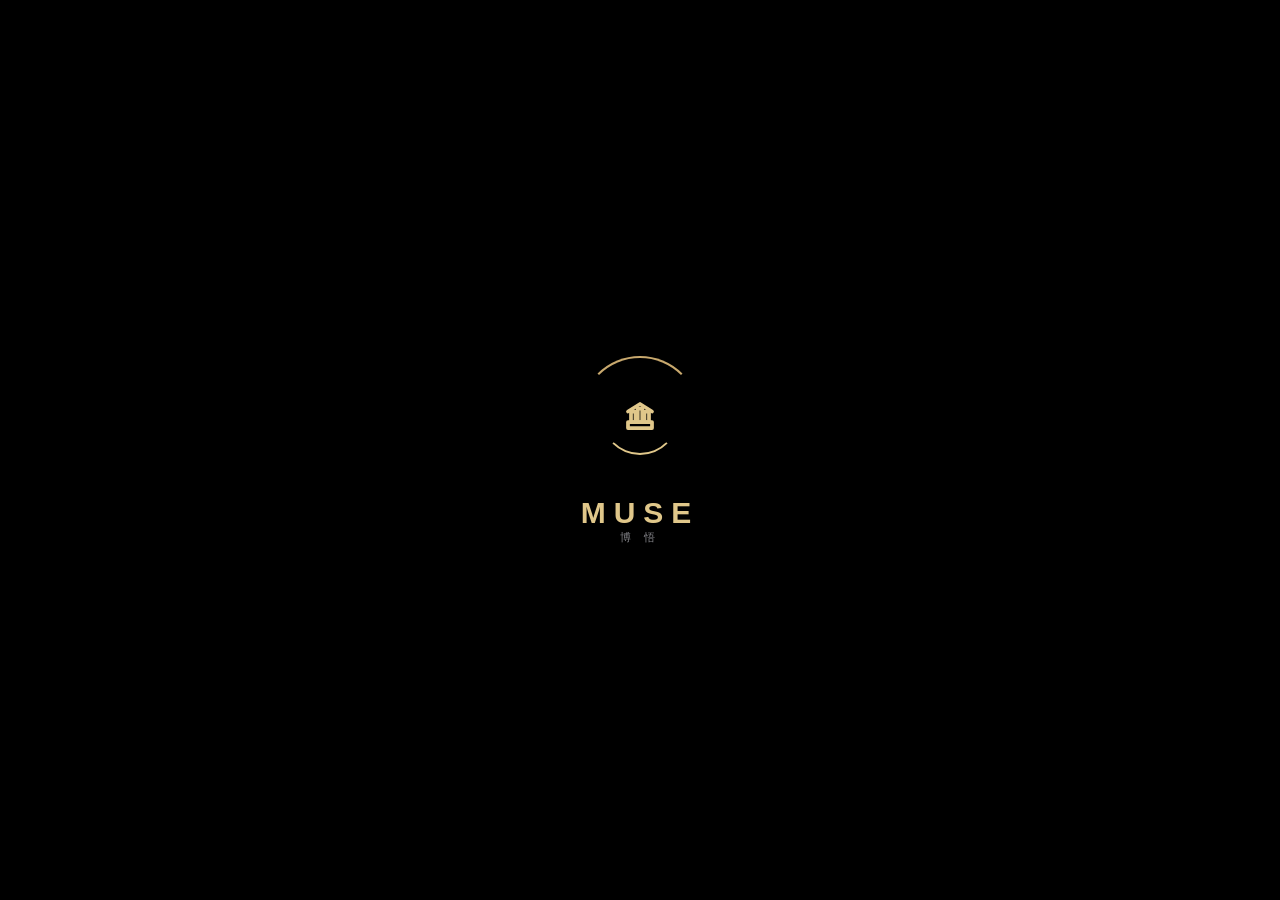
<file: index.html>
<!DOCTYPE html>
<html lang="en">
<head>
<meta charset="UTF-8">
<meta name="viewport" content="width=device-width, initial-scale=1.0, maximum-scale=1.0, user-scalable=no">
<title>Muse 博悟</title>
<style>
:root{
  --bg:#000;--bg2:#0a0a0f;--surface:rgba(255,255,255,0.04);
  --surface2:rgba(255,255,255,0.06);--surface3:rgba(255,255,255,0.08);
  --gold:#c9a96e;--gold-bright:#e0c78a;--gold-dim:#8a7040;
  --gold-glass:rgba(201,169,110,0.06);--gold-glass2:rgba(201,169,110,0.12);
  --gold-glass3:rgba(201,169,110,0.18);
  --border:rgba(255,255,255,0.08);
  --text:#f5f5f7;--text-dim:#86868b;--text-mid:#a1a1a6;
  --xp-bar:#4da6ff;--red:#e05555;--green:#5cad6e;
  --radius:18px;--radius-sm:14px;--radius-xs:10px;--radius-lg:24px;
  --font:-apple-system,BlinkMacSystemFont,"SF Pro Display","SF Pro Text","PingFang SC","Microsoft YaHei",sans-serif;
  --transition:0.35s cubic-bezier(0.25,0.1,0.25,1);
  --safe-bottom:env(safe-area-inset-bottom,0px);
  --blur:blur(40px);
}
*{margin:0;padding:0;box-sizing:border-box}
body{
  font-family:var(--font);background:var(--bg);color:var(--text);
  height:100vh;height:100dvh;overflow:hidden;
  -webkit-tap-highlight-color:transparent;user-select:none;
  -webkit-font-smoothing:antialiased;
}

/* ── SVG Icons ── */
.icon-svg{width:1em;height:1em;display:inline-block;vertical-align:-0.125em;flex-shrink:0;fill:none;stroke:currentColor;stroke-width:2.5;stroke-linecap:round;stroke-linejoin:round}
.icon-svg.icon-lg{width:1.5em;height:1.5em}
.icon-svg.icon-xl{width:2em;height:2em}
.icon-svg.icon-2xl{width:2.5em;height:2.5em}

/* ── Loading ── */
#loading{position:fixed;inset:0;z-index:999;background:var(--bg);display:flex;flex-direction:column;align-items:center;justify-content:center;transition:opacity 0.8s,visibility 0.8s}
#loading.hidden{opacity:0;visibility:hidden;pointer-events:none}
.l-ring-outer{width:120px;height:120px;border-radius:50%;border:2px solid transparent;border-top-color:var(--gold);animation:ring-spin 2s linear infinite;display:flex;align-items:center;justify-content:center}
.l-ring-inner{width:78px;height:78px;border-radius:50%;border:2px solid transparent;border-bottom-color:var(--gold-bright);animation:ring-spin 2.5s linear reverse infinite;display:flex;align-items:center;justify-content:center;color:var(--gold-bright)}
@keyframes ring-spin{to{transform:rotate(360deg)}}
.l-title{margin-top:20px;font-size:30px;font-weight:700;letter-spacing:8px;color:var(--gold-bright);animation:fade-up 1s ease-out .2s both}
.l-sub{font-size:11px;color:var(--text-dim);letter-spacing:5px;animation:fade-up 1s ease-out .5s both}
@keyframes fade-up{from{opacity:0;transform:translateY(12px)}to{opacity:1;transform:translateY(0)}}

/* ── Museum Selector ── */
#museum-selector{position:fixed;inset:0;z-index:900;background:var(--bg);display:flex;flex-direction:column;align-items:center;justify-content:center;opacity:0;visibility:hidden;transition:opacity 0.8s,visibility 0.8s;overflow-y:auto;padding:40px 20px}
#museum-selector.show{opacity:1;visibility:visible}
.selector-title{font-size:24px;font-weight:700;letter-spacing:4px;color:var(--gold-bright);margin-bottom:4px;text-align:center}
.selector-sub{font-size:11px;color:var(--text-dim);letter-spacing:2px;margin-bottom:36px;text-align:center}
.museum-grid{display:grid;grid-template-columns:repeat(auto-fit,minmax(280px,1fr));gap:12px;max-width:900px;width:100%}
.m-card{position:relative;padding:18px 20px;border-radius:var(--radius);background:var(--surface2);backdrop-filter:var(--blur);-webkit-backdrop-filter:var(--blur);border:1px solid rgba(255,255,255,0.06);cursor:pointer;transition:var(--transition);display:flex;gap:12px;align-items:flex-start}
.m-card:hover:not(.locked){border-color:var(--gold);background:var(--gold-glass);transform:translateY(-1px)}
.m-card.locked{opacity:0.35;cursor:not-allowed}
.mc-icon{width:50px;height:50px;display:flex;align-items:center;justify-content:center;border-radius:12px;background:var(--surface3);flex-shrink:0;font-size:28px;color:var(--gold-dim)}
.mc-info{flex:1;min-width:0}
.mc-name{font-size:14px;font-weight:700;margin-bottom:2px;display:flex;align-items:center;gap:8px}
.mc-loc{font-size:10px;color:var(--gold-dim);letter-spacing:1px;margin-bottom:5px}
.mc-desc{font-size:11px;color:var(--text-dim);line-height:1.5}
.mc-badge{display:inline-block;padding:2px 9px;border-radius:10px;font-size:9px;font-weight:600;letter-spacing:1px}
.mc-badge.open{background:rgba(165,214,167,0.1);color:#a5d6a7}
.mc-badge.soon{background:rgba(255,183,77,0.08);color:#ffb74d}
.mc-badge.planned{background:rgba(158,158,158,0.08);color:#9e9e9e}
.mc-region{position:absolute;top:12px;right:14px;font-size:9px;color:var(--text-dim);letter-spacing:1px}

/* ── App Shell ── */
#app{display:flex;flex-direction:column;height:100vh;height:100dvh;position:relative;z-index:1}
.app-header{display:flex;align-items:center;justify-content:space-between;padding:14px 20px;background:rgba(10,10,15,0.85);backdrop-filter:var(--blur);-webkit-backdrop-filter:var(--blur);border-bottom:1px solid rgba(255,255,255,0.06);z-index:10;min-height:54px}
.header-brand{display:flex;align-items:center;gap:8px}
.header-logo{font-size:20px;font-weight:700;letter-spacing:2px;color:var(--gold-bright)}
.header-museum{font-size:11px;color:var(--text-dim);margin-left:4px}
.header-actions{display:flex;gap:4px}
.h-btn{padding:6px 13px;border-radius:16px;font-size:11px;font-weight:500;border:1px solid rgba(255,255,255,0.1);background:transparent;color:var(--text-dim);cursor:pointer;transition:var(--transition);white-space:nowrap}
.h-btn:hover{border-color:var(--gold);color:var(--gold)}
.h-btn.active{background:var(--gold);color:var(--bg);border-color:var(--gold)}

.tab-content{flex:1;overflow:hidden;display:flex;flex-direction:column}
.tab-pane{display:none;flex:1;overflow-y:auto;overflow-x:hidden;-webkit-overflow-scrolling:touch;padding:20px 20px 24px}
.tab-pane.active{display:block}
.tab-pane.active.chat-pane{display:flex;flex-direction:column;padding:0;overflow:hidden}

@keyframes fadeIn{from{opacity:0;transform:translateY(6px)}to{opacity:1;transform:translateY(0)}}

/* ── Tab Bar ── */
#tab-bar{display:flex;background:rgba(10,10,15,0.9);backdrop-filter:var(--blur);-webkit-backdrop-filter:var(--blur);border-top:1px solid rgba(255,255,255,0.06);padding:4px 0 calc(4px + var(--safe-bottom));z-index:10}
.tab-item{flex:1;display:flex;flex-direction:column;align-items:center;justify-content:center;padding:8px 0 6px;gap:3px;cursor:pointer;transition:var(--transition);border:none;background:transparent;color:rgba(255,255,255,0.35);font-family:var(--font);font-size:24px;position:relative}
.tab-item::before{content:'';position:absolute;top:0;left:50%;transform:translateX(-50%);width:0;height:2px;border-radius:1px;background:var(--gold);transition:var(--transition)}
.tab-item.active{color:var(--gold-bright)}
.tab-item.active::before{width:28px}
.tab-label{font-size:10px;letter-spacing:0.5px;margin-top:0;font-weight:500;color:inherit}

/* ── Discover Tab ── */
.section-header{display:flex;align-items:center;justify-content:space-between;margin:0 0 12px}
.section-title{font-size:12px;font-weight:600;letter-spacing:1px;color:var(--text-mid);text-transform:uppercase}
.section-more{font-size:11px;color:var(--gold-dim);cursor:pointer}

.hero-card{position:relative;border-radius:var(--radius-lg);overflow:hidden;margin-bottom:24px;background:var(--surface);backdrop-filter:var(--blur);-webkit-backdrop-filter:var(--blur);border:1px solid rgba(255,255,255,0.06);padding:28px 24px;display:flex;flex-direction:column;gap:12px}
.hero-greeting{font-size:11px;color:var(--text-dim);letter-spacing:2px;text-transform:uppercase}
.hero-artefact{font-size:24px;font-weight:700;color:var(--gold-bright);letter-spacing:-0.5px}
.hero-meta{font-size:11px;color:var(--text-dim);display:flex;gap:12px}
.hero-desc{font-size:13px;color:var(--text-mid);line-height:1.7}
.hero-btn{display:inline-flex;align-items:center;gap:8px;padding:12px 24px;border-radius:20px;background:var(--gold);color:var(--bg);border:none;font-weight:600;font-size:13px;cursor:pointer;transition:var(--transition);margin-top:4px;align-self:flex-start;letter-spacing:-0.2px}
.hero-btn:hover{background:var(--gold-bright);transform:scale(1.02)}

.stats-row{display:grid;grid-template-columns:repeat(3,1fr);gap:10px;margin-bottom:24px}
.stat-card{background:var(--surface);backdrop-filter:var(--blur);-webkit-backdrop-filter:var(--blur);border:1px solid rgba(255,255,255,0.04);border-radius:var(--radius-sm);padding:16px 12px;text-align:center;transition:var(--transition)}
.stat-card:hover{border-color:rgba(201,169,110,0.15)}
.stat-value{font-size:24px;font-weight:700;color:var(--text);letter-spacing:-0.5px}
.stat-label{font-size:10px;color:var(--text-dim);margin-top:4px;letter-spacing:1px;text-transform:uppercase}
.stat-value.gold{color:var(--gold-bright)}
.stat-value.blue{color:var(--xp-bar)}

.h-scroll{display:flex;gap:12px;overflow-x:auto;padding-bottom:8px;margin-bottom:24px;-webkit-overflow-scrolling:touch;scroll-snap-type:x mandatory}
.h-scroll::-webkit-scrollbar{display:none}
.artefact-card{min-width:200px;max-width:200px;background:var(--surface);backdrop-filter:var(--blur);-webkit-backdrop-filter:var(--blur);border:1px solid rgba(255,255,255,0.04);border-radius:var(--radius-sm);padding:18px 16px;cursor:pointer;transition:var(--transition);scroll-snap-align:start;flex-shrink:0}
.artefact-card:hover{border-color:var(--gold-glass3);transform:translateY(-1px)}
.ac-icon{font-size:28px;margin-bottom:10px;color:var(--gold-dim)}
.ac-name{font-size:14px;font-weight:600;margin-bottom:2px;letter-spacing:-0.2px}
.ac-date{font-size:10px;color:var(--text-dim);margin-bottom:6px}
.ac-collected{font-size:10px;color:var(--gold);margin-top:4px}

/* ── Chat Tab ── */
.chat-top{flex-shrink:0;padding:16px 20px 0;background:linear-gradient(180deg,var(--bg) 60%,transparent)}
.chat-mode-bar{display:flex;gap:6px;overflow-x:auto;padding-bottom:12px;-webkit-overflow-scrolling:touch}
.chat-mode-bar::-webkit-scrollbar{display:none}
.mode-pill{padding:7px 16px;border-radius:16px;font-size:11px;font-weight:500;border:1px solid rgba(255,255,255,0.08);background:transparent;color:var(--text-dim);cursor:pointer;transition:var(--transition);white-space:nowrap;flex-shrink:0}
.mode-pill:hover{border-color:rgba(201,169,110,0.3);color:var(--gold)}
.mode-pill.active{background:var(--gold);color:var(--bg);border-color:var(--gold);font-weight:600}
.mode-pill.locked{opacity:0.3;pointer-events:none}

.chat-exhibit-bar{display:flex;gap:8px;overflow-x:auto;padding-bottom:14px}
.chat-exhibit-bar::-webkit-scrollbar{display:none}
.exhibit-chip{display:flex;align-items:center;gap:6px;padding:8px 16px;border-radius:18px;background:var(--surface);backdrop-filter:var(--blur);-webkit-backdrop-filter:var(--blur);border:1px solid rgba(255,255,255,0.05);cursor:pointer;transition:var(--transition);white-space:nowrap;flex-shrink:0;font-size:12px;font-weight:500;color:var(--text-mid)}
.exhibit-chip:hover{border-color:var(--gold);color:var(--text)}
.exhibit-chip.active{background:var(--gold-glass);border-color:rgba(201,169,110,0.3);color:var(--gold-bright)}

#chat-messages{flex:1;display:flex;flex-direction:column;gap:14px;padding:0 20px 16px;overflow-y:auto;min-height:0}
.msg{display:flex;gap:8px;max-width:88%;animation:msgIn .35s ease}
@keyframes msgIn{from{opacity:0;transform:translateY(8px)}to{opacity:1;transform:translateY(0)}}
.msg.user{align-self:flex-end;flex-direction:row-reverse}
.msg.bot{align-self:flex-start}
.msg-avatar{width:34px;height:34px;border-radius:50%;background:var(--surface2);display:flex;align-items:center;justify-content:center;font-size:16px;flex-shrink:0;border:1px solid rgba(255,255,255,0.06);color:var(--text-dim)}
.msg.user .msg-avatar{background:rgba(201,169,110,0.2);border-color:rgba(201,169,110,0.3);color:var(--gold-bright)}
.msg-content{padding:12px 16px;border-radius:var(--radius-sm);font-size:13px;line-height:1.7;word-break:break-word;background:var(--surface);backdrop-filter:var(--blur);-webkit-backdrop-filter:var(--blur);border:1px solid rgba(255,255,255,0.04)}
.msg.user .msg-content{background:rgba(201,169,110,0.1);border:1px solid rgba(201,169,110,0.15);border-bottom-right-radius:6px}
.msg.bot .msg-content{border-bottom-left-radius:6px}

.ec{background:rgba(201,169,110,0.04);border:1px solid rgba(201,169,110,0.1);border-radius:var(--radius-xs);padding:14px;margin-bottom:8px}
.ec-h{display:flex;gap:8px;align-items:center;margin-bottom:6px}
.ec-icon{font-size:24px;color:var(--gold-dim)}.ec-name{font-weight:600;font-size:13px}.ec-meta{font-size:10px;color:var(--text-dim)}
.ec-desc{font-size:12px;color:var(--text-dim);line-height:1.6}

.typing-dots{display:flex;gap:4px;padding:4px 0}.typing-dots span{width:5px;height:5px;border-radius:50%;background:var(--gold-dim);animation:bounce 1.4s infinite ease-in-out both}.typing-dots span:nth-child(1){animation-delay:-.32s}.typing-dots span:nth-child(2){animation-delay:-.16s}
@keyframes bounce{0%,80%,100%{transform:scale(.4);opacity:.4}40%{transform:scale(1);opacity:1}}

.quick-actions{display:flex;gap:6px;margin-bottom:12px;padding:0 20px;flex-shrink:0}
.qa-btn{padding:8px 16px;border-radius:16px;font-size:11px;font-weight:500;border:1px solid rgba(255,255,255,0.06);background:var(--surface);color:var(--text-dim);cursor:pointer;transition:var(--transition);white-space:nowrap}
.qa-btn:hover{border-color:var(--gold);color:var(--gold)}

.chat-input-wrap{display:flex;gap:8px;padding:0 20px 20px;flex-shrink:0;padding-bottom:calc(20px + var(--safe-bottom))}
#chat-input{flex:1;padding:12px 18px;border-radius:22px;border:1px solid rgba(255,255,255,0.08);background:var(--surface);backdrop-filter:var(--blur);-webkit-backdrop-filter:var(--blur);color:var(--text);font-size:14px;font-family:var(--font);outline:none;transition:var(--transition)}
#chat-input:focus{border-color:var(--gold);box-shadow:0 0 0 3px rgba(201,169,110,0.08)}
#chat-input::placeholder{color:var(--text-dim)}
.chat-send{width:44px;height:44px;border-radius:50%;border:none;background:var(--gold);color:var(--bg);font-size:18px;cursor:pointer;flex-shrink:0;display:flex;align-items:center;justify-content:center;transition:var(--transition);font-weight:600}
.chat-send:hover{background:var(--gold-bright);transform:scale(1.05)}
.chat-send:disabled{opacity:.25;transform:none}

/* ── Collection ── */
.collection-filter{display:flex;gap:6px;margin-bottom:16px;overflow-x:auto}
.collection-filter::-webkit-scrollbar{display:none}
.f-pill{padding:6px 15px;border-radius:14px;font-size:11px;font-weight:500;border:1px solid rgba(255,255,255,0.06);background:transparent;color:var(--text-dim);cursor:pointer;white-space:nowrap;transition:var(--transition)}
.f-pill.active{background:var(--gold-glass2);border-color:rgba(201,169,110,0.25);color:var(--gold)}
.collection-grid{display:grid;grid-template-columns:repeat(auto-fill,minmax(150px,1fr));gap:12px}
.c-item{background:var(--surface);backdrop-filter:var(--blur);-webkit-backdrop-filter:var(--blur);border:1px solid rgba(255,255,255,0.03);border-radius:var(--radius-sm);padding:18px 14px;cursor:pointer;transition:var(--transition);text-align:center;position:relative}
.c-item:hover{border-color:var(--gold-glass3);transform:translateY(-1px)}
.c-item.locked{opacity:.35}
.c-item-icon{font-size:36px;margin-bottom:10px;color:var(--gold-dim)}
.c-item-name{font-size:12px;font-weight:600;margin-bottom:2px}
.c-item-meta{font-size:10px;color:var(--text-dim)}
.c-item-badge{position:absolute;top:8px;right:8px;font-size:16px;color:var(--gold)}
.c-progress{margin-bottom:18px;padding:16px;background:var(--surface);backdrop-filter:var(--blur);-webkit-backdrop-filter:var(--blur);border-radius:var(--radius-sm);border:1px solid rgba(255,255,255,0.04);display:flex;gap:12px;align-items:center}
.cp-icon{font-size:24px;color:var(--gold-dim)}.cp-info{flex:1}.cp-title{font-size:11px;color:var(--text-dim)}.cp-count{font-size:16px;font-weight:700;margin-top:2px;letter-spacing:-0.3px}
.cp-bar{height:3px;background:rgba(255,255,255,0.05);border-radius:2px;margin-top:6px;overflow:hidden}
.cp-bar-inner{height:100%;background:var(--gold);border-radius:2px;transition:width .6s}

/* ── Profile ── */
.profile-card{background:var(--surface);backdrop-filter:var(--blur);-webkit-backdrop-filter:var(--blur);border:1px solid rgba(255,255,255,0.04);border-radius:var(--radius);padding:20px;display:flex;gap:14px;align-items:center;margin-bottom:14px}
.pc-avatar{width:56px;height:56px;border-radius:50%;background:var(--gold-glass2);display:flex;align-items:center;justify-content:center;font-size:24px;color:var(--gold-dim)}
.pc-info{flex:1}.pc-name{font-size:16px;font-weight:700;letter-spacing:-0.3px}.pc-level{font-size:12px;color:var(--gold);margin-top:2px}
.pc-xp-bar{height:4px;background:rgba(255,255,255,0.05);border-radius:2px;overflow:hidden;margin-top:8px}
.pc-xp-inner{height:100%;background:linear-gradient(90deg,var(--gold-dim),var(--xp-bar));border-radius:2px;transition:width .8s}
.profile-nav{display:flex;flex-direction:column;gap:2px;margin-bottom:16px}
.p-nav-item{display:flex;align-items:center;gap:12px;padding:14px 16px;border-radius:var(--radius-sm);background:var(--surface);border:1px solid rgba(255,255,255,0.03);cursor:pointer;transition:var(--transition)}
.p-nav-item:hover{border-color:rgba(201,169,110,0.15)}
.p-nav-icon{font-size:18px;width:32px;text-align:center;color:var(--gold-dim)}
.p-nav-label{flex:1;font-size:13px;font-weight:500}
.p-nav-arrow{color:var(--text-dim);font-size:12px}
.ach-preview{display:flex;gap:8px;overflow-x:auto;padding-bottom:4px}
.ach-preview::-webkit-scrollbar{display:none}
.ach-badge{min-width:60px;padding:10px 8px;border-radius:var(--radius-xs);background:var(--surface);text-align:center;font-size:20px;border:1px solid rgba(255,255,255,0.03);transition:var(--transition);color:var(--text-dim)}
.ach-badge.unlocked{border-color:rgba(255,215,0,0.25);background:rgba(255,215,0,0.05);color:var(--gold)}
.ach-badge.locked{opacity:.3}
.ach-badge-name{font-size:8px;color:var(--text-dim);margin-top:4px;text-transform:uppercase;letter-spacing:0.5px}

/* ── Popups ── */
#ach-popup{position:fixed;top:20px;right:20px;z-index:200;padding:14px 18px;background:rgba(20,20,30,0.95);backdrop-filter:var(--blur);-webkit-backdrop-filter:var(--blur);border:1px solid var(--gold);border-radius:var(--radius);box-shadow:0 8px 32px rgba(0,0,0,.5);opacity:0;transform:translateX(120%);transition:all .5s cubic-bezier(.16,1,.3,1);pointer-events:none;display:flex;gap:10px;align-items:center;max-width:280px}
#ach-popup.show{opacity:1;transform:translateX(0)}
.ap-icon{font-size:24px;color:var(--gold)}.ap-title{font-weight:700;color:var(--gold);font-size:12px}.ap-sub{color:var(--text-dim);font-size:10px;margin-top:2px}
#level-up{position:fixed;inset:0;z-index:180;pointer-events:none;display:flex;align-items:center;justify-content:center;opacity:0;transition:opacity .4s}
#level-up.show{opacity:1}.level-up-text{font-size:32px;font-weight:800;letter-spacing:4px;color:var(--gold-bright);text-shadow:0 0 40px rgba(201,169,110,.5);animation:level-boom 2s ease-out forwards}
@keyframes level-boom{0%{transform:scale(.3);opacity:0}30%{transform:scale(1.15);opacity:1}100%{transform:scale(1);opacity:1}}

/* ── Modal ── */
.modal-overlay{position:fixed;inset:0;z-index:150;background:rgba(0,0,0,.7);backdrop-filter:blur(8px);-webkit-backdrop-filter:blur(8px);display:flex;align-items:center;justify-content:center;opacity:0;visibility:hidden;transition:.3s}
.modal-overlay.open{opacity:1;visibility:visible}
.modal-inner{background:var(--surface2);backdrop-filter:var(--blur);-webkit-backdrop-filter:var(--blur);border:1px solid rgba(255,255,255,0.08);border-radius:var(--radius-lg);padding:24px;max-width:400px;width:90%;max-height:70vh;overflow-y:auto}
.modal-title{font-size:16px;font-weight:700;color:var(--gold);margin-bottom:16px}
.modal-close{width:100%;padding:11px;border-radius:14px;border:1px solid rgba(255,255,255,0.08);background:transparent;color:var(--text);cursor:pointer;margin-top:16px;font-size:13px;transition:var(--transition);font-weight:500}
.modal-close:hover{background:var(--gold-glass)}

/* Scrollbar */
::-webkit-scrollbar{width:3px;height:3px}::-webkit-scrollbar-track{background:transparent}::-webkit-scrollbar-thumb{background:rgba(255,255,255,0.06);border-radius:2px}

@media(max-width:400px){.collection-grid{grid-template-columns:repeat(2,1fr)}.artefact-card{min-width:160px;max-width:160px}}

/* ── Guide Modal ── */
.guide-overlay{position:fixed;inset:0;z-index:160;background:rgba(0,0,0,.75);backdrop-filter:blur(20px);-webkit-backdrop-filter:blur(20px);display:flex;align-items:center;justify-content:center;opacity:0;visibility:hidden;transition:opacity .35s cubic-bezier(0.25,0.1,0.25,1),visibility .35s}
.guide-overlay.open{opacity:1;visibility:visible}
.guide-container{width:92%;max-width:680px;max-height:88vh;background:rgba(18,18,28,0.92);backdrop-filter:blur(40px);-webkit-backdrop-filter:blur(40px);border:1px solid rgba(201,169,110,0.15);border-radius:28px;overflow:hidden;display:flex;flex-direction:column;transform:translateY(12px);transition:transform .35s cubic-bezier(0.25,0.1,0.25,1);box-shadow:0 20px 60px rgba(0,0,0,.5)}
.guide-overlay.open .guide-container{transform:translateY(0)}
.guide-header{display:flex;align-items:center;justify-content:space-between;padding:22px 28px 16px;border-bottom:1px solid rgba(255,255,255,0.06);flex-shrink:0}
.guide-h-left{display:flex;align-items:center;gap:12px}
.guide-h-icon{font-size:24px;color:var(--gold-dim)}
.guide-h-name{font-size:18px;font-weight:700;letter-spacing:-0.3px;color:var(--gold-bright)}
.guide-close{width:36px;height:36px;border-radius:50%;border:1px solid rgba(255,255,255,0.1);background:rgba(255,255,255,0.04);color:var(--text-dim);cursor:pointer;display:flex;align-items:center;justify-content:center;transition:var(--transition);font-size:18px}
.guide-close:hover{border-color:var(--gold);color:var(--gold);background:var(--gold-glass)}
.guide-tabs{display:flex;gap:4px;padding:12px 28px;border-bottom:1px solid rgba(255,255,255,0.04);flex-shrink:0}
.guide-tab-btn{padding:9px 20px;border-radius:20px;font-size:13px;font-weight:500;border:1px solid transparent;background:transparent;color:var(--text-dim);cursor:pointer;transition:var(--transition);font-family:var(--font)}
.guide-tab-btn:hover{color:var(--gold)}
.guide-tab-btn.active{background:var(--gold-glass2);border-color:rgba(201,169,110,0.25);color:var(--gold-bright)}
.guide-body{flex:1;overflow-y:auto;padding:24px 28px 28px;-webkit-overflow-scrolling:touch}
.guide-body::-webkit-scrollbar{width:3px}.guide-body::-webkit-scrollbar-thumb{background:rgba(201,169,110,0.15);border-radius:2px}
.guide-tab-panel{display:none;animation:fadeIn .3s ease}
.guide-tab-panel.active{display:block}
.guide-official{font-size:14px;line-height:1.9;color:var(--text-mid)}
.guide-official p{margin-bottom:16px}
.guide-official p:last-child{margin-bottom:0}
.guide-step{padding:18px 20px;border-radius:18px;background:var(--surface);border:1px solid rgba(255,255,255,0.04);margin-bottom:14px;transition:var(--transition)}
.guide-step:hover{border-color:rgba(201,169,110,0.15);background:var(--gold-glass)}
.guide-step-num{display:inline-flex;align-items:center;justify-content:center;width:28px;height:28px;border-radius:50%;background:var(--gold-glass2);color:var(--gold);font-size:12px;font-weight:700;margin-bottom:10px}
.guide-step-title{font-size:14px;font-weight:600;color:var(--text);margin-bottom:6px;letter-spacing:-0.2px}
.guide-step-desc{font-size:12px;line-height:1.7;color:var(--text-dim)}
/* Guide button on EC card */
.ec-guide-btn{display:inline-flex;align-items:center;gap:5px;padding:5px 12px;border-radius:14px;border:1px solid rgba(201,169,110,0.2);background:var(--gold-glass);color:var(--gold);cursor:pointer;font-size:11px;font-weight:500;transition:var(--transition);margin-top:8px;font-family:var(--font)}
.ec-guide-btn:hover{background:var(--gold-glass2);border-color:var(--gold);color:var(--gold-bright)}
.ec-guide-btn svg{width:13px;height:13px;flex-shrink:0}

/* ── Story Cards ── */
.story-card{transition:transform 0.3s ease,box-shadow 0.3s ease}
.story-card:hover{transform:translateY(-2px);box-shadow:0 8px 30px rgba(0,0,0,0.4)}

/* ── Toast ── */
#toast{position:fixed;bottom:80px;left:50%;transform:translateX(-50%);z-index:250;padding:12px 24px;border-radius:20px;background:rgba(20,20,30,0.95);backdrop-filter:blur(20px);-webkit-backdrop-filter:blur(20px);border:1px solid var(--gold-glass3);color:var(--text);font-size:13px;white-space:nowrap;opacity:0;transition:opacity 0.3s ease;pointer-events:none}
#toast.show{opacity:1}

/* ── Language Select ── */
#lang-select-page{position:fixed;inset:0;z-index:950;background:var(--bg);display:flex;flex-direction:column;align-items:center;justify-content:center;gap:32px;transition:opacity 0.5s,visibility 0.5s}
#lang-select-page.hidden{opacity:0;visibility:hidden;pointer-events:none}
.ls-title{font-size:28px;font-weight:700;letter-spacing:4px;color:var(--gold-bright);text-align:center}
.ls-sub{font-size:12px;color:var(--text-dim);letter-spacing:2px;margin-top:-20px}
.ls-btns{display:flex;gap:16px}
.ls-btn{padding:16px 40px;border-radius:24px;font-size:16px;font-weight:600;border:2px solid rgba(201,169,110,0.3);background:rgba(201,169,110,0.06);color:var(--gold-bright);cursor:pointer;transition:var(--transition);letter-spacing:1px;font-family:var(--font)}
.ls-btn:hover{border-color:var(--gold);background:var(--gold-glass2);transform:scale(1.03)}
</style>
</head>
<body>

<div id="lang-select-page">
  <div class="ls-title">选择语言 / Select Language</div>
  <div class="ls-sub">Muse 博悟</div>
  <div class="ls-btns">
    <button class="ls-btn" onclick="selectLang('zh')">中文</button>
    <button class="ls-btn" onclick="selectLang('en')">English</button>
  </div>
</div>

<div id="toast"></div>

<svg style="display:none" xmlns="http://www.w3.org/2000/svg">
  <defs>
    <g id="ic-discover"><circle cx="12" cy="12" r="9"/><circle cx="12" cy="12" r="3"/><line x1="12" y1="2" x2="12" y2="5"/><line x1="12" y1="19" x2="12" y2="22"/><line x1="2" y1="12" x2="5" y2="12"/><line x1="19" y1="12" x2="22" y2="12"/></g>
    <g id="ic-chat"><path d="M21 15a2 2 0 0 1-2 2H9l-4 4V5a2 2 0 0 1 2-2h12a2 2 0 0 1 2 2z"/></g>
    <g id="ic-codex"><path d="M4 19.5A2.5 2.5 0 0 1 6.5 17H20"/><path d="M6.5 2H20v20H6.5A2.5 2.5 0 0 1 4 19.5v-15A2.5 2.5 0 0 1 6.5 2z"/><line x1="12" y1="6" x2="12" y2="18"/></g>
    <g id="ic-profile"><circle cx="12" cy="8" r="4"/><path d="M4 21c0-4.4 3.6-8 8-8s8 3.6 8 8"/></g>
    <g id="ic-british"><rect x="4" y="16" width="16" height="4"/><rect x="5" y="8" width="3" height="8"/><rect x="10.5" y="6" width="3" height="10"/><rect x="16" y="8" width="3" height="8"/><path d="M4 8l8-5 8 5"/></g>
    <g id="ic-louvre"><rect x="5" y="5" width="14" height="14" rx="1"/><rect x="8" y="8" width="8" height="8" rx="0.5"/></g>
    <g id="ic-met"><rect x="5" y="10" width="14" height="10"/><path d="M5 10l2-4h2l1 2h4l1-2h2l2 4"/></g>
    <g id="ic-palace"><path d="M3 18h18M5 18v-4c0-1 1-2 2-2h2c1 0 2 1 2 2v4M13 18v-4c0-1 1-2 2-2h2c1 0 2 1 2 2v4"/><path d="M5 12l2-4 2 2 1-3 1 3 2-2 2 4"/></g>
    <g id="ic-egyptian"><path d="M8 3h8l2 4H6z"/><path d="M7 7h10v4c0 4-2 8-5 8s-5-4-5-8V7z"/></g>
    <g id="ic-uffizi"><circle cx="12" cy="12" r="9"/><circle cx="8" cy="8" r="2"/><circle cx="16" cy="9" r="1.5"/><circle cx="12" cy="16" r="1.5"/><circle cx="7" cy="14" r="1.5"/></g>
    <g id="ic-stone"><rect x="5" y="3" width="14" height="18" rx="2"/><line x1="8" y1="8" x2="16" y2="8"/><line x1="8" y1="12" x2="16" y2="12"/><line x1="8" y1="16" x2="13" y2="16"/></g>
    <g id="ic-column"><rect x="7" y="6" width="4" height="4"/><rect x="4" y="10" width="16" height="4"/><rect x="6" y="14" width="12" height="6"/></g>
    <g id="ic-coffin"><path d="M6 3h12l3 6H3z"/><path d="M4 9h16v10a2 2 0 0 1-2 2H6a2 2 0 0 1-2-2V9z"/><line x1="12" y1="9" x2="12" y2="19"/><line x1="8" y1="11" x2="16" y2="11"/></g>
    <g id="ic-helmet"><path d="M4 14c0-4 3-8 8-8s8 4 8 8v4c0 2-1 3-2 3H6c-1 0-2-1-2-3v-4z"/><line x1="12" y1="14" x2="12" y2="20"/><rect x="9" y="10" width="6" height="2" rx="1"/></g>
    <g id="ic-chess"><path d="M8 3l2 4h4l2-4"/><path d="M8 7h8v3a4 4 0 0 1-8 0V7z"/><rect x="9" y="12" width="6" height="1"/><rect x="8" y="13" width="8" height="2" rx="1"/><rect x="6" y="15" width="12" height="3" rx="1"/><rect x="4" y="18" width="16" height="3" rx="1"/></g>
    <g id="ic-relief"><rect x="3" y="4" width="18" height="16" rx="1"/><rect x="6" y="7" width="12" height="4" rx="0.5"/><line x1="8" y1="14" x2="16" y2="14"/><line x1="8" y1="17" x2="14" y2="17"/></g>
    <g id="ic-wave"><path d="M3 12c2-3 4-3 6 0s4 3 6 0 4-3 6 0"/><path d="M3 16c2-2 4-2 6 1s4 3 6 0 4-2 6 1"/><path d="M3 8c2-4 4-4 6-1s4 3 6 1 4-4 6-1"/></g>
    <g id="ic-crown"><path d="M3 18h18v2H3z"/><path d="M3 18l3-10 3 4 3-6 3 6 3-4 3 10"/></g>
    <g id="ic-lion"><circle cx="10" cy="9" r="2"/><path d="M4 18c0-3 2-7 8-7s8 4 8 7"/><path d="M12 11v2M8 12v1M16 12v1"/></g>
    <g id="ic-gem"><polygon points="12,2 22,9 12,22 2,9"/></g>
    <g id="ic-portrait"><rect x="4" y="4" width="16" height="16" rx="2"/><circle cx="12" cy="9" r="3"/><path d="M7 18c0-3 2-5 5-5s5 2 5 5"/></g>
    <g id="ic-wings"><path d="M12 12c-3 0-7-4-7-4s4-6 7-6c3 0 7 6 7 6s-4 4-7 4z"/><path d="M12 12v8"/><path d="M10 16l-2 4M14 16l2 4"/></g>
    <g id="ic-statue"><circle cx="12" cy="5" r="2"/><path d="M9 7v3c0 2 3 2 3 0V7"/><path d="M8 7h8"/><rect x="7" y="10" width="10" height="3" rx="1"/><rect x="5" y="13" width="14" height="10" rx="2"/></g>
    <g id="ic-flag"><line x1="5" y1="3" x2="5" y2="21"/><path d="M5 3h12l-3 4 3 4H5"/></g>
    <g id="ic-ai"><rect x="3" y="6" width="18" height="12" rx="3"/><circle cx="8" cy="11" r="1.5"/><circle cx="16" cy="11" r="1.5"/><line x1="9" y1="15" x2="15" y2="15"/></g>
    <g id="ic-user"><circle cx="12" cy="8" r="4"/><path d="M4 21c0-4.4 3.6-8 8-8s8 3.6 8 8"/></g>
    <g id="ic-lock"><rect x="5" y="11" width="14" height="10" rx="2"/><path d="M8 11V7a4 4 0 0 1 8 0v4"/></g>
    <g id="ic-book"><path d="M4 19.5A2.5 2.5 0 0 1 6.5 17H20"/><path d="M6.5 2H20v20H6.5A2.5 2.5 0 0 1 4 19.5v-15A2.5 2.5 0 0 1 6.5 2z"/></g>
    <g id="ic-ach-chat"><path d="M21 15a2 2 0 0 1-2 2H9l-4 4V5a2 2 0 0 1 2-2h12a2 2 0 0 1 2 2z"/><circle cx="9" cy="9" r="1"/><circle cx="13" cy="9" r="1"/><circle cx="11" cy="14" r="1"/></g>
    <g id="ic-ach-think"><circle cx="12" cy="12" r="9"/><path d="M9 10a3 3 0 0 1 5 1c0 2-3 2-3 4"/><circle cx="12" cy="17" r="1"/></g>
    <g id="ic-ach-books"><path d="M4 6h16v14H4z"/><path d="M4 6h16v14H4z" transform="translate(3,-3)"/></g>
    <g id="ic-ach-museum"><rect x="4" y="16" width="16" height="4"/><rect x="6" y="9" width="3" height="7"/><rect x="10.5" y="7" width="3" height="9"/><rect x="15" y="9" width="3" height="7"/><path d="M4 9l8-5 8 5"/></g>
    <g id="ic-ach-crown"><path d="M3 18h18v2H3z"/><path d="M3 18l3-10 3 4 3-6 3 6 3-4 3 10"/></g>
    <g id="ic-ach-fire"><path d="M12 2c-2 4-4 7-4 10a4 4 0 0 0 8 0c0-3-2-6-4-10z"/><path d="M10 16c0 1.1.9 2 2 2s2-.9 2-2"/></g>
    <g id="ic-ach-grad"><path d="M2 9l10-6 10 6-10 6z"/><path d="M6 11v5c0 2 3 4 6 4s6-2 6-4v-5"/></g>
    <g id="ic-ach-brain"><path d="M12 3a4 4 0 0 0-4 4c0 2 1.5 3.5 3 4.5V13h2v-1.5c1.5-1 3-2.5 3-4.5a4 4 0 0 0-4-4z"/><path d="M8 17c-1.5.5-3 1.5-3 3h14c0-1.5-1.5-2.5-3-3"/></g>
    <g id="ic-nav-museum"><rect x="4" y="16" width="16" height="4"/><rect x="6" y="9" width="3" height="7"/><rect x="10.5" y="7" width="3" height="9"/><rect x="15" y="9" width="3" height="7"/><path d="M4 9l8-5 8 5"/></g>
    <g id="ic-nav-trophy"><path d="M6 4h12v3a6 6 0 0 1-12 0V4z"/><path d="M6 4H4a2 2 0 0 0 0 4h2"/><path d="M18 4h2a2 2 0 0 1 0 4h-2"/><path d="M9 13v3h2v3h2v-3h2v-3"/></g>
    <g id="ic-nav-settings"><circle cx="12" cy="12" r="3"/><path d="M12 2v2M12 20v2M4.93 4.93l1.41 1.41M17.66 17.66l1.41 1.41M2 12h2M20 12h2M4.93 19.07l1.41-1.41M17.66 6.34l1.41-1.41"/></g>
    <g id="ic-nav-info"><circle cx="12" cy="12" r="9"/><line x1="12" y1="8" x2="12" y2="8" stroke-width="3"/><line x1="12" y1="12" x2="12" y2="17"/></g>
    <g id="ic-spinner"><circle cx="12" cy="12" r="10" stroke-dasharray="32 32" stroke-dashoffset="0"><animateTransform attributeName="transform" type="rotate" from="0 12 12" to="360 12 12" dur="1.5s" repeatCount="indefinite"/></circle></g>

    <g id="ic-guide"><circle cx="12" cy="12" r="9"/><path d="M8 8h3v8H8zM13 8h3v4h-3zM13 14h3v2h-3z"/></g>
    <g id="ic-story"><circle cx="12" cy="12" r="9" fill="none"/><path d="M8 7h3v10H8zM13 7h3v10h-3z"/><line x1="10" y1="9" x2="15" y2="9"/><line x1="10" y1="12" x2="15" y2="12"/><line x1="10" y1="15" x2="15" y2="15"/></g>
  </defs>
</svg>

<div id="loading">
  <div class="l-ring-outer"><div class="l-ring-inner">
    <svg class="icon-svg" viewBox="0 0 24 24" style="width:36px;height:36px"><use href="#ic-nav-museum"/></svg>
  </div></div>
  <div class="l-title">MUSE</div><div class="l-sub">博 悟</div>
</div>

<div id="museum-selector">
  <div class="museum-grid" id="museumGrid"></div>
</div>

<div id="ach-popup"><div class="ap-icon"></div><div><div class="ap-title"></div><div class="ap-sub"></div></div></div>
<div id="level-up"><div class="level-up-text"></div></div>


<div class="guide-overlay" id="guide-modal">
  <div class="guide-container">
    <div class="guide-header">
      <div class="guide-h-left">
        <span class="guide-h-icon" id="guide-icon"></span>
        <span class="guide-h-name" id="guide-name"></span>
      </div>
      <button class="guide-close" onclick="closeGuideModal()">&times;</button>
    </div>
    <div class="guide-tabs">
      <button class="guide-tab-btn active" data-guide-tab="official" onclick="switchGuideTab('official')">博物馆官方解说</button>
      <button class="guide-tab-btn" data-guide-tab="appreciate" onclick="switchGuideTab('appreciate')">如何鉴赏</button>
    </div>
    <div class="guide-body">
      <div class="guide-tab-panel active" id="guide-panel-official"></div>
      <div class="guide-tab-panel" id="guide-panel-appreciate"></div>
    </div>
  </div>
</div>
<div class="modal-overlay" id="ach-modal">
  <div class="modal-inner"><div class="modal-title"></div><div id="ach-list"></div><button class="modal-close" onclick="toggleModal('ach-modal')">Close</button></div>
</div>
<div class="modal-overlay" id="settings-modal">
  <div class="modal-inner"><div class="modal-title">Settings</div>
    <div style="display:flex;flex-direction:column;gap:10px">
      <div style="display:flex;align-items:center;justify-content:space-between;padding:10px 0;border-bottom:1px solid rgba(255,255,255,0.04)"><span style="font-size:13px">Reset Progress</span><button class="h-btn" onclick="resetProgress()" style="color:#e05555;border-color:rgba(224,85,85,0.3)">Reset</button></div>
      <div style="display:flex;align-items:center;justify-content:space-between;padding:10px 0;border-bottom:1px solid rgba(255,255,255,0.04)"><span style="font-size:13px">Switch Museum</span><button class="h-btn" onclick="showMuseumSelector()">Change</button></div>
    </div>
    <button class="modal-close" onclick="toggleModal('settings-modal')">Close</button>
  </div>
</div>

<div id="app">
  <div class="app-header">
    <div class="header-brand"><span class="header-logo">MUSE</span><span class="header-museum" id="headerMuseum"></span></div>
    <div class="header-actions">
      <button class="h-btn active" onclick="switchLang('en')">EN</button>
      <button class="h-btn" onclick="switchLang('zh')">中</button>
    </div>
  </div>
  <div class="tab-content" id="tabContent">
    <div class="tab-pane active" id="tab-discover"></div>
    <div class="tab-pane" id="tab-chat"></div>
    <div class="tab-pane" id="tab-collection"></div>
    <div class="tab-pane" id="tab-profile"></div>
    <div class="tab-pane" id="tab-story" style="overflow-y:auto;padding:0;">
      <div style="text-align:center;padding:60px 20px 40px;">
        <div style="font-size:42px;font-weight:700;letter-spacing:-0.02em;color:var(--gold);margin-bottom:24px;">The Muse</div>
        <div style="font-size:18px;color:var(--text-dim);max-width:640px;margin:0 auto;line-height:1.7;">
          让 AI 引导你去"看"和"思考"<br>而不是去"读"和"背"
        </div>
      </div>
      <div style="max-width:720px;margin:0 auto;padding:0 20px;">
        <div class="story-card" style="background:var(--surface);border:1px solid var(--border);border-radius:20px;padding:32px;margin-bottom:24px;">
          <div style="font-size:28px;margin-bottom:8px;">🏛️</div>
          <div style="font-size:20px;font-weight:600;color:var(--gold);margin-bottom:16px;">为什么逛博物馆总觉得自己"没看懂"？</div>
          <div style="font-size:15px;color:var(--text-dim);line-height:1.8;">
            你站在罗塞塔石碑前。展签写着"公元前196年，托勒密五世，花岗闪长岩"。你拍了张照。然后呢？你不知道该看什么。<br><br>
            传统博物馆的信息传达陷入两极：要么是几行干瘪的标签，要么是密密麻麻的学术论文。无论哪种，都是单向灌输——你被动接收，工作记忆瞬间过载，走出展厅就全忘了。你没有"看懂"，你只是"读到了"。
          </div>
        </div>
        <div class="story-card" style="background:var(--surface);border:1px solid var(--border);border-radius:20px;padding:32px;margin-bottom:24px;">
          <div style="font-size:28px;margin-bottom:8px;">🤖</div>
          <div style="font-size:20px;font-weight:600;color:var(--gold);margin-bottom:16px;">AI 不是"百科全书"，而是一个会反问你的引路人</div>
          <div style="font-size:15px;color:var(--text-dim);line-height:1.8;">
            The Muse 不做知识的倾倒者。它是一位苏格拉底式的对话伙伴。<br><br>
            拍下文物，AI 不会立刻吐出一篇维基百科。它会先问你："你注意到的第一件事是什么？"——然后顺着你独特的观察，一步步搭建理解的阶梯。<br><br>
            <span style="color:var(--gold);font-weight:500;">每个游客的起点不同，AI 的引导路径也不同。</span>如果你被色彩打动，它就从颜料和技法切入；如果你好奇人物的表情，它就从叙事和象征聊起。没有标准答案，没有固定路线——AI 从你的第一反应出发，带着你走出只属于你自己的那条理解路径。<br><br>
            这是教育学家 Louis 教授所说的"对话空间"（Dialogic Space）：不是把知识塞进你的脑子，而是从你已有的认知和感受出发，帮你主动建构意义。知识是你自己"长出来"的，不是别人灌进去的。
          </div>
        </div>
        <div class="story-card" style="background:var(--surface);border:1px solid var(--border);border-radius:20px;padding:32px;margin-bottom:24px;">
          <div style="font-size:28px;margin-bottom:8px;">⚠️</div>
          <div style="font-size:20px;font-weight:600;color:var(--gold);margin-bottom:16px;">为什么我们故意"阉割"了 AI？</div>
          <div style="font-size:15px;color:var(--text-dim);line-height:1.8;">
            大语言模型有一个危险的副产品：它说话太流畅、太笃定了。这种"认知权威"（Epistemic Authority）会让游客放弃思考——AI 说什么就是什么。<br><br>
            所以在 The Muse 里，我们用提示词工程给 AI 套上了缰绳：它被禁止直接给出美学结论或历史定论。它只能说"试着从这个角度看"，不能说"这是最伟大的作品"。最终的解释权，永远留给你。<br><br>
            因为在博物馆里，最重要的不是答案，是你自己产生的那个问题。
          </div>
        </div>
        <div style="text-align:center;padding:40px 0 60px;border-top:1px solid var(--border);margin-top:16px;">
          <div style="font-size:13px;color:var(--text-dim);max-width:480px;margin:0 auto;line-height:1.8;">
            一个在数字时代探索博物馆新可能的设计实验。<br>
            The Muse 源于一个简单的问题：如果技术和文物之间，还站着一个人——一个有好奇心、会困惑、想要真正"看懂"的普通人——我们该给他什么？<br><br>
            答案不是更多的信息。<br>而是一次真正的对话。一次属于他自己的思考旅程。
          </div>
        </div>
      </div>
    </div>
  </div>
  <div id="tab-bar">
    <button class="tab-item active" data-tab="discover"><svg class="icon-svg" viewBox="0 0 24 24"><use href="#ic-discover"/></svg><span class="tab-label">Discover</span></button>
    <button class="tab-item" data-tab="chat"><svg class="icon-svg" viewBox="0 0 24 24"><use href="#ic-chat"/></svg><span class="tab-label">Chat</span></button>
    <button class="tab-item" data-tab="collection"><svg class="icon-svg" viewBox="0 0 24 24"><use href="#ic-codex"/></svg><span class="tab-label">Codex</span></button>
    <button class="tab-item" data-tab="story"><svg class="icon-svg" viewBox="0 0 24 24"><use href="#ic-story"/></svg><span class="tab-label">Story</span></button>
    <button class="tab-item" data-tab="profile"><svg class="icon-svg" viewBox="0 0 24 24"><use href="#ic-profile"/></svg><span class="tab-label">Profile</span></button>
  </div>
</div>

<script>
// ══════════════════ SVG Icon Helper ══════════════════
function renderIcon(id,cls){cls=cls||'';return '<svg class="icon-svg '+cls+'" viewBox="0 0 24 24"><use href="#'+id+'"/></svg>'}

// ══════════════════ I18N ══════════════════
let LANG='en';
const I18N={
  en:{
    sel_title:'Choose Your Museum',sel_sub:'Select a museum to begin your journey',
    open:'Open Now',soon:'Coming Soon',planned:'Planned',
    tab_discover:'Discover',tab_chat:'Chat',tab_codex:'Codex',tab_story:'Story',tab_profile:'Profile',
    disc_greeting:'Good to see you',disc_question:'What draws your eye today?',
    disc_daily:'Today\'s Highlight',disc_explore:'Start Exploring',
    disc_hot:'Popular Masterpieces',disc_recent:'Recently Viewed',
    stat_insight:'Insight XP',stat_codex:'Codex',stat_depth:'Avg Depth',
    coll_title:'Your Codex',coll_all:'All',coll_collected:'Collected',coll_pending:'To Discover',
    prof_museum_switch:'Switch Museum',prof_ach:'Achievements',prof_settings:'Settings',prof_about:'About Muse',
    prof_about_text:'Muse \u535a\u609f \u2014 an AI-powered museum companion. Explore humanity\'s greatest treasures through natural conversation. Built as a graduation project, 2026.',
    chat_welcome:'Choose a masterpiece above to begin your journey.<br><br>Every meaningful question earns <strong>Insight XP</strong>.',
    chat_placeholder:'Ask me anything...',
    mode_explore:'Explore',mode_narrate:'Narrate',mode_debate:'Debate',mode_children:'Kids',
    qa_deeper:'Go Deeper',qa_angle:'Another Angle',qa_quiz:'Challenge Me',qa_relate:'Connections',
    level_observer:'Observer',level_explorer:'Explorer',level_scholar:'Scholar',level_curator:'Curator',
    ach_new:'New Achievement!',xp_gain:'+XP',codex_unlock:'Codex unlocked!',
    debate_locked:'Debate unlocks at Scholar (300 XP)',
    context_title:'Related:',
  },
  zh:{
    sel_title:'选择你的博物馆',sel_sub:'选择一座博物馆，开启探索之旅',
    open:'开放中',soon:'即将开放',planned:'规划中',
    tab_discover:'发现',tab_chat:'对话',tab_codex:'图鉴',tab_story:'故事',tab_profile:'我的',
    disc_greeting:'你好',disc_question:'今天什么吸引了你的目光？',
    disc_daily:'今日精选',disc_explore:'开始探索',
    disc_hot:'热门馆藏',disc_recent:'最近浏览',
    stat_insight:'洞察力',stat_codex:'图鉴',stat_depth:'平均深度',
    coll_title:'我的图鉴',coll_all:'全部',coll_collected:'已收集',coll_pending:'待发现',
    prof_museum_switch:'切换博物馆',prof_ach:'成就',prof_settings:'设置',prof_about:'关于博悟',
    prof_about_text:'Muse \u535a\u609f \u2014 AI驱动的博物馆伴侣。通过自然对话探索人类最伟大的宝藏。2026年毕业设计作品。',
    chat_welcome:'选择上方一件杰作，开启探索之旅。<br><br>每次有意义的提问都能获得<strong>洞察力经验值</strong>。',
    chat_placeholder:'尽管问我……',
    mode_explore:'探索',mode_narrate:'讲解',mode_debate:'辩论',mode_children:'儿童',
    qa_deeper:'深入探索',qa_angle:'换个角度',qa_quiz:'挑战测试',qa_relate:'关联文物',
    level_observer:'观察者',level_explorer:'探索者',level_scholar:'学者',level_curator:'策展人',
    ach_new:'新成就！',xp_gain:'+经验值',codex_unlock:'图鉴解锁！',
    debate_locked:'辩论需学者等级（300经验）解锁',
    context_title:'关联：',
  }
};
function t(k){return I18N[LANG][k]||k}
function switchLang(l){
  LANG=l;document.querySelectorAll('.h-btn').forEach(b=>b.classList.toggle('active',(b.textContent.trim()===(l==='en'?'EN':'中'))));
  document.querySelectorAll('.tab-item').forEach(b=>{const tb=b.dataset.tab;if(tb)b.querySelector('.tab-label').textContent=t('tab_'+tb)});
  renderMuseumSelector();renderDiscover();renderChat();renderCollection();renderProfile();
}

// ══════════════════ MUSEUM DATA ══════════════════
const MUSEUMS=[
  {id:'british',name_en:'British Museum',name_zh:'大英博物馆',icon:'ic-british',region_en:'Europe',region_zh:'欧洲',loc_en:'London, UK',loc_zh:'英国·伦敦',desc_en:'The world\'s first public national museum. 8 million works spanning two million years.',desc_zh:'世界上第一座国家公共博物馆。800万件藏品跨越两百万年历史。',status:'open'},
  {id:'louvre',name_en:'Louvre',name_zh:'卢浮宫',icon:'ic-louvre',region_en:'Europe',region_zh:'欧洲',loc_en:'Paris, France',loc_zh:'法国·巴黎',desc_en:'The world\'s most-visited museum — from the Mona Lisa to Winged Victory.',desc_zh:'全球访问量最高的博物馆——从蒙娜丽莎到胜利女神。',status:'open'},
  {id:'met',name_en:'The Met',name_zh:'大都会',icon:'ic-met',region_en:'North America',region_zh:'北美',loc_en:'New York, USA',loc_zh:'美国·纽约',desc_en:'5,000 years of art across 2 million works.',desc_zh:'跨越五千年、两百万件作品。',status:'coming_soon'},
  {id:'palace',name_en:'Palace Museum',name_zh:'故宫博物院',icon:'ic-palace',region_en:'Asia',region_zh:'亚洲',loc_en:'Beijing, China',loc_zh:'中国·北京',desc_en:'The Forbidden City — 1.8 million imperial treasures.',desc_zh:'紫禁城——180万件皇家珍宝。',status:'planned'},
  {id:'egyptian',name_en:'Egyptian Museum',name_zh:'埃及博物馆',icon:'ic-egyptian',region_en:'Africa',region_zh:'非洲',loc_en:'Cairo, Egypt',loc_zh:'埃及·开罗',desc_en:'Tutankhamun\'s gold mask anchors 120,000 artefacts.',desc_zh:'图坦卡蒙黄金面具领衔12万件文物。',status:'planned'},
  {id:'uffizi',name_en:'Uffizi Gallery',name_zh:'乌菲兹美术馆',icon:'ic-uffizi',region_en:'Europe',region_zh:'欧洲',loc_en:'Florence, Italy',loc_zh:'意大利·佛罗伦萨',desc_en:'The cradle of the Renaissance — Botticelli, Leonardo, Raphael.',desc_zh:'文艺复兴的摇篮——波提切利、达芬奇、拉斐尔。',status:'planned'},
];
let currentMuseum=null;

// ══════════════════ EXHIBIT DATA ══════════════════
const EXHIBITS={
  british:[
    {
id:'b1',name_en:'Rosetta Stone',name_zh:'罗塞塔石碑',icon:'ic-stone',
date_en:'196 BC',date_zh:'公元前196年',cat_en:'Granodiorite Stele',cat_zh:'花岗闪长岩石碑',
mat:'Granodiorite',dims:'114×72×28 cm, 760 kg',origin_en:'El-Rashid, Egypt',origin_zh:'埃及 拉希德',
desc_en:'The key that unlocked three millennia of Egyptian civilisation — the same decree in three scripts: hieroglyphs, Demotic, and Ancient Greek.',desc_zh:'揭开三千年埃及文明的钥匙——同一道法令以三种文字铭刻。',
deep_en:'Thomas Young identified royal names; Champollion cracked the code in 1822. The top-right corner broken in antiquity.',deep_zh:'托马斯·杨识别出王名圈；商博良1822年破译。右上角在古代已缺损。',
facts_en:['18 lines of Greek changed history','Weighs 760 kg — as much as a small car','Discovered by accident during French fortification dig'],facts_zh:['18行希腊文改变了历史','重760公斤','法国士兵挖地基时偶然发现'],
rel:[{id:'b3',name_en:'Mummy of Katebet',name_zh:'卡特贝特木乃伊',r_en:'Same Egyptian gallery',r_zh:'同一埃及展厅'}],
quiz:{q_en:['How many scripts?','Who cracked it in 1822?'],a_en:['Three','Champollion'],q_zh:['几种文字？','谁在1822年破译？'],a_zh:['三种','商博良']},
official_en:'<p>The Rosetta Stone is a broken part of a larger stone slab, known as a stela, carved in 196 BC during the reign of the young king Ptolemy V. It bears an official decree inscribed in three different scripts: hieroglyphs (used for sacred and formal texts), Demotic (the everyday script of literate Egyptians), and Ancient Greek (the language of the Ptolemaic administration).</p><p>Discovered in 1799 by French soldiers during Napoleon\'s campaign in Egypt, the Stone became the key to unlocking the mystery of Egyptian hieroglyphs. Scholars realised the three inscriptions conveyed the same message, and by comparing the known Greek text with the unknown scripts, Thomas Young identified royal names enclosed in cartouches, and Jean-François Champollion completed the decipherment in 1822.</p><p>The Rosetta Stone thus opened up three millennia of Egyptian history, literature and religion. It remains one of the most visited objects in the British Museum, a symbol of cross-cultural understanding and the power of human curiosity.</p>',official_zh:'<p>罗塞塔石碑是一块更大的石碑残片，刻于公元前196年托勒密五世统治时期。碑上铭刻着同一道法令，但使用了三种不同的文字：圣书体（用于宗教和正式场合）、世俗体（当时埃及识字者日常使用的草书）以及古希腊文（托勒密王朝的行政语言）。</p><p>1799年，拿破仑远征埃及的法国士兵在修筑防御工事时偶然发现了它。学者们很快意识到三种文字传达的是同一信息。通过将已知的古希腊文与未知的圣书体、世俗体进行比对，英国学者托马斯·杨率先识别出王名圈中的法老名号，法国学者商博良则于1822年完成了全面破译。</p><p>罗塞塔石碑由此打开了通往三千年埃及历史的大门，成为大英博物馆最受瞩目的藏品之一，象征着人类无与伦比的好奇心和跨文化理解的力量。</p>',
guide_en:'[{"step": 1, "title": "First Impression (5 seconds)", "desc": "Stand back and take in the slab as a whole. It is dark, dense, and broken at the top right. Despite its fragmentary state, the three distinct bands of text are immediately visible. What mood does this ancient decree convey before you even read a word?"}, {"step": 2, "title": "Observe the Details", "desc": "Look closely at the three scripts. The top band is hieroglyphs — tightly packed rows of pictorial signs, each a miniature work of art. The middle band is Demotic, a flowing cursive that looks almost like Arabic. The bottom is elegant, orderly Greek. Notice the cartouches (oval rings) enclosing royal names."}, {"step": 3, "title": "Analyse the Craft", "desc": "The stone is granodiorite, a hard igneous rock sourced from Aswan, over 900 km from where it was found. The carvers achieved crisp, precise incisions despite the stone\'s hardness. The three scripts are carved at different sizes — hieroglyphs are largest, befitting their sacred status."}, {"step": 4, "title": "Historical Context", "desc": "In 196 BC, Egypt was under Ptolemaic rule — a Greek dynasty descended from one of Alexander the Great\'s generals. The decree was issued by a council of priests gathered at Memphis, reaffirming the thirteen-year-old king\'s royal cult. It promised tax breaks for temples and ordered copies to be placed in every major temple."}, {"step": 5, "title": "Why It Matters", "desc": "The Rosetta Stone is not merely an object of linguistic triumph. It embodies the layered complexity of cultural encounter: a Greek king addressing Egyptian priests in both sacred and vernacular scripts. Every translation is an act of bridge-building. Stand before it and ask: what lost languages of our own time await their Rosetta Stone?"}]',guide_zh:'[{"step": 1, "title": "整体印象（5秒）", "desc": "退后一步，将石碑作为整体来感受。它厚重、深沉，右上角在古代就已缺损。尽管不完整，三行截然不同的文字带依然一目了然。在读懂哪怕一个字之前，这块古老的石碑向你传达了什么情绪？"}, {"step": 2, "title": "细节观察", "desc": "近距离细看三种文字：最上方的圣书体——密密麻麻排列的图画符号，每一个都是一幅微型艺术品；中间的世俗体——流畅的草书，几乎像阿拉伯文；最下方的古希腊文——优雅有序。注意圣书体部分中椭圆形环（王名圈）包围的法老名号。"}, {"step": 3, "title": "技法解析", "desc": "石碑材质为花岗闪长岩，产自900多公里外的阿斯旺地区。刻工在如此坚硬的石料上依然实现了精准、干净利落的凿刻。三种文字刻凿的尺寸不同——圣书体最大，与其神圣地位相称。"}, {"step": 4, "title": "历史语境", "desc": "公元前196年，埃及处于托勒密王朝统治之下。这道法令由聚集在孟菲斯的祭司会议发布，旨在确认年仅十三岁的国王的神圣崇拜地位。它承诺给予神庙税收减免，并下令在每一座主要神庙中竖立副本。"}, {"step": 5, "title": "深层感悟", "desc": "罗塞塔石碑不仅仅是语言学的里程碑。它承载着文明交汇的多重层次：一位希腊国王用神圣的与世俗的两种文字向埃及祭司发布法令。每一场翻译都是一次架桥。站在这块石碑前思考：我们这个时代，又有哪些失落的声音正等待着属于它们的罗塞塔石碑？"}]'
    },

    {
id:'b2',name_en:'Parthenon Marbles',name_zh:'帕特农雕塑',icon:'ic-column',
date_en:'447–432 BC',date_zh:'公元前447-432年',cat_en:'Marble Sculpture',cat_zh:'大理石雕塑',
mat:'Pentelic Marble',dims:'Frieze ~160 m',origin_en:'Athens, Greece',origin_zh:'希腊 雅典',
desc_en:'Crowning achievement of Classical Greece under Phidias — the Panathenaic procession with gods among mortals.',desc_zh:'古典希腊巅峰之作——泛雅典娜节游行，众神与凡人交融。',
deep_en:'Originally blazed with paint and gold. Elgin\'s removal authorisation document never found.',deep_zh:'原有着鲜艳色彩和黄金。埃尔金移除的授权文件从未被找到。',
facts_en:['Originally painted in vivid colours','Elgin spent £74,000 (~£7m today)','Greece requests their return since 1983'],facts_zh:['原有着鲜艳色彩','埃尔金花费约合今日700万英镑','希腊自1983年起要求归还'],
rel:[{id:'b6',name_en:'Benin Bronzes',name_zh:'贝宁青铜器',r_en:'Restitution debate',r_zh:'归还争议'}],
quiz:{q_en:['Which goddess?','Who removed them?'],a_en:['Athena Parthenos','Lord Elgin'],q_zh:['献给哪位女神？','谁移走了它们？'],a_zh:['雅典娜','埃尔金勋爵']},
official_en:'<p>The Parthenon Sculptures are a collection of marble architectural decoration from the temple of Athena (the Parthenon) on the Acropolis in Athens. Created between 447 and 432 BC under the supervision of the sculptor Phidias, they consist of three main elements: a continuous frieze showing the Panathenaic procession celebrating Athena\'s birthday; a series of sculpted relief panels (metopes) depicting the battle between Centaurs and Lapiths; and larger-than-life figures of gods and legendary heroes from the temple\'s pediments.</p><p>The British Museum houses 15 metopes, 17 pedimental figures and approximately 75 metres of the original frieze. The sculptures were originally brightly painted and adorned with metal attachments. They represent the pinnacle of Classical Greek art — a moment when sculptors achieved an unprecedented naturalism in rendering the human body, drapery and movement.</p>',official_zh:'<p>帕特农神庙雕塑是来自雅典卫城帕特农神庙（雅典娜神殿）的大理石建筑装饰，制作于公元前447至432年间，在雕塑大师菲迪亚斯的主持下完成。主要由三部分组成：环绕神庙内殿的连续楣板，描绘了庆祝雅典娜生日的泛雅典娜节游行队伍；一系列浮雕嵌板（排档间饰），刻画了半人马与拉庇泰人战斗；以及神庙山形墙上的巨型神祇与英雄雕像。</p><p>大英博物馆收藏了15块排档间饰、17尊山形墙雕像以及约75米长的原始楣板。这些雕塑原本施有鲜艳的彩绘并镶嵌金属附件。它们代表了古典希腊艺术的巅峰——雕塑家在对人体、衣纹和动态的刻画上达到了前所未有的自然主义高度。</p>',
guide_en:'[{"step": 1, "title": "First Impression (5 seconds)", "desc": "Step into Room 18 and let the sheer scale of the frieze wash over you — it runs for 75 metres around the room. The figures seem to move: horsemen gallop, maidens walk in stately procession, gods recline. Let the rhythm of the procession carry your eye along the entire length."}, {"step": 2, "title": "Observe the Details", "desc": "The drapery — look at how the carvers rendered thin, almost transparent fabric clinging to bodies in motion. On the metopes, note the tension in the centaur\'s torso as it grapples a human. Each figure has a distinct personality."}, {"step": 3, "title": "Analyse the Craft", "desc": "The marble is Pentelic, from Mount Pentelikon near Athens. Under Phidias, a team of sculptors worked with unified vision yet individual hands are detectable. Traces of ancient pigment — red, blue, gold — have been found. Relief depth varies, creating spatial illusion."}, {"step": 4, "title": "Historical Context", "desc": "Athens in the mid-5th century BC was at its height after victory over Persia. The Parthenon was the centrepiece of Pericles\' building programme — a temple, treasury and political monument in one. The frieze placed ordinary Athenian citizens alongside gods."}, {"step": 5, "title": "Why It Matters", "desc": "The Parthenon Sculptures embody the Greek ideal of aretê (excellence) — the belief that humanity could approach the divine through reason and skill. Yet they also raise profound questions about cultural ownership. Who do these marbles belong to? The answers reveal as much about our present as they do about the past."}]',guide_zh:'[{"step": 1, "title": "整体印象（5秒）", "desc": "步入大英博物馆第18展厅，让楣板长达75米的磅礴气势将你包围。这些人物仿佛在动：骑兵飞驰，少女端庄行进，众神悠然倚坐。先让游行队伍的韵律带你扫过整个画面。"}, {"step": 2, "title": "细节观察", "desc": "关注衣褶——雕刻家如何表现薄如蝉翼的织物紧贴运动中的身体。在排档间饰中，注意半人马腰腹肌肉在搏斗时的张力。每个人物都有独特的个性。"}, {"step": 3, "title": "技法解析", "desc": "大理石产自雅典附近的彭特利库斯山。在菲迪亚斯统领下，一队雕塑家以统一的美学理念分工协作。雕塑上已发现古代颜料痕迹——红、蓝、金。浮雕深度变化有致，营造出空间纵深的错觉。"}, {"step": 4, "title": "历史语境", "desc": "公元前5世纪中叶的雅典正值权力巅峰，击败波斯后领导提洛同盟。帕特农是伯里克利建设计划的核心——集神庙、金库和政治纪念碑于一体。楣板将普通雅典公民与诸神并列。"}, {"step": 5, "title": "深层感悟", "desc": "帕特农雕塑体现了希腊人对卓越的信仰——相信人类凭借理性和技艺可以接近神明。然而它们也引发了关于文化归属的深刻追问。凝视它们时，不妨思考：这些大理石究竟属于谁？答案不仅关乎过去，也关乎我们的当下。"}]'
    },

    {
id:'b3',name_en:'Mummy of Katebet',name_zh:'卡特贝特木乃伊',icon:'ic-coffin',
date_en:'c.1300 BC',date_zh:'约公元前1300年',cat_en:'Painted Mummy',cat_zh:'彩绘木乃伊',
mat:'Wood, plaster, linen, gold leaf',dims:'~170 cm',origin_en:'Thebes, Egypt',origin_zh:'埃及 底比斯',
desc_en:'A Chantress of Amun — temple singer of high status. Gilded mask for eternity; scarab prevents heart from testifying against her.',desc_zh:'阿蒙神的女歌者——镀金面具表象永恒；圣甲虫防止心脏作不利证词。',
deep_en:'CT scans reveal arthritis and missing teeth — deeply human across 3,300 years. Her name means "cool/refreshing."',deep_zh:'CT扫描显示关节炎和缺牙——跨越3300年的深刻人性。她的名字意为"清凉/清新"。',
facts_en:['Name means "cool/refreshing"','CT shows osteoarthritis','Scarab was a heart "get out of judgement free" card'],facts_zh:['名字意为"清凉/清新"','CT显示骨关节炎','圣甲虫是心脏的"免罪金牌"'],
rel:[{id:'b1',name_en:'Rosetta Stone',name_zh:'罗塞塔石碑',r_en:'Egyptian collection',r_zh:'埃及馆藏'}],
quiz:{q_en:['Her occupation?','Amulet on her chest?'],a_en:['Chantress of Amun','Scarab beetle'],q_zh:['她的职业？','胸口的护身符？'],a_zh:['阿蒙女歌者','圣甲虫']},
official_en:'<p>The Mummy of Katebet is a beautifully preserved painted mummy from Thebes, dating to around 1300 BC during Egypt\'s New Kingdom. Katebet held the title of Chantress of Amun — a temple singer of considerable status at the great temple complex of Karnak.</p><p>The mummy is wrapped in layers of linen, with a gilded cartonnage mask covering the face, its wide eyes gazing into eternity. A painted wooden board covers the body, decorated with deities and protective symbols. Crucially, a heart scarab amulet was placed over her chest — inscribed with a spell to prevent her heart from testifying against her during the weighing of the heart ceremony in the Hall of Judgement.</p><p>CT scans have revealed that Katebet suffered from osteoarthritis and had lost several teeth, humanising this ancient individual across more than three millennia.</p>',official_zh:'<p>卡特贝特木乃伊是一件保存精美的彩绘木乃伊，出土于底比斯（今卢克索），年代约公元前1300年的埃及新王国时期。卡特贝特生前担任阿蒙神的女歌者——在宏伟的卡纳克神庙中享有崇高地位的女祭司。</p><p>木乃伊外层包裹多层亚麻布，面部覆以镀金的硬纸板面具，一双大眼凝视着永恒。身体上盖有一块彩绘木板，绘有诸神与护身符图案。胸口安放着一枚圣甲虫护身符——刻有防止心脏在冥界审判厅中做出不利证词的咒语。</p><p>CT扫描显示卡特贝特患有骨关节炎且缺失了数颗牙齿，令这位穿越三千多年时光的古人充满了真实的人性。</p>',
guide_en:'[{"step": 1, "title": "First Impression (5 seconds)", "desc": "Look at the mummy as a person, not a relic. The golden face gazes serenely forward. The painted chest board is rich with colour. This was someone who mattered — someone prepared with great care for an eternal journey."}, {"step": 2, "title": "Observe the Details", "desc": "Zoom in on the gilded mask: the large, outlined eyes follow the Egyptian convention of idealised portraiture. Find the heart scarab on her chest — it was the most critical amulet in the burial. Note the deities on the body board: Osiris, Isis, Nephthys, guardians of the afterlife."}, {"step": 3, "title": "Analyse the Craft", "desc": "The mummification process took 70 days. Brain removed through the nose, organs in canopic jars, body dehydrated in natron salt for 40 days. The cartonnage mask is linen stiffened with plaster, then gilded. The painted board uses mineral pigments — red ochre, Egyptian blue, carbon black."}, {"step": 4, "title": "Historical Context", "desc": "New Kingdom Thebes was the religious heart of Egypt. Chantresses of Amun were elite women performing music and ritual at Karnak Temple. Katebet lived during a period of imperial expansion and immense temple wealth."}, {"step": 5, "title": "Why It Matters", "desc": "CT scans revealing arthritis and tooth loss transform Katebet from an artefact into a person. Across 3,300 years, her hopes for eternity speak to our universal desire to be remembered. The scarab on her chest reveals a deeply human anxiety about moral accountability."}]',guide_zh:'[{"step": 1, "title": "整体印象（5秒）", "desc": "把它当作一个人，而非一件遗物来看待。金色的面孔宁静地凝望前方。彩绘胸板色彩丰富。这是一位重要人物，被精心准备踏上永恒之旅。"}, {"step": 2, "title": "细节观察", "desc": "聚焦镀金面具：大而轮廓分明的眼睛遵循古埃及理想化肖像传统。找到她胸口的圣甲虫护身符——这是葬礼中最重要的护身符。注意身体板上绘制的神祇：奥西里斯、伊西斯、奈芙蒂斯，皆为冥界的守护神。"}, {"step": 3, "title": "技法解析", "desc": "木乃伊制作耗时70天。脑组织经鼻腔取出，内脏置入卡诺匹斯罐，身体在天然泡碱盐中脱水40天。硬纸板面具以亚麻加石膏硬化后镀金。彩绘木板使用矿物颜料——赭红、埃及蓝、炭黑。"}, {"step": 4, "title": "历史语境", "desc": "新王国时期的底比斯是埃及的宗教中心。阿蒙女歌者是精英阶层的女性，在卡纳克神庙演奏音乐并执行仪式。卡特贝特生活在一个帝国扩张、神庙富庶的时代。"}, {"step": 5, "title": "深层感悟", "desc": "CT扫描揭示的关节炎和牙齿缺失，将卡特贝特从文物还原为人。穿越三千三百年光阴，她对永恒的期盼与我们对被铭记的渴望遥相呼应。胸口的圣甲虫揭示了人类对道德责任的深切焦虑。"}]'
    },

    {
id:'b4',name_en:'Sutton Hoo Helmet',name_zh:'萨顿胡头盔',icon:'ic-helmet',
date_en:'c.AD 625',date_zh:'约公元625年',cat_en:'Iron & Bronze Helmet',cat_zh:'铁质青铜头盔',
mat:'Iron, tinned bronze, garnets',dims:'31.8×21.5 cm',origin_en:'Suffolk, England',origin_zh:'英格兰 萨福克',
desc_en:'The face of early England — garnet eyebrows, dragon crest, from a 27-metre ship burial.',desc_zh:'早期英格兰的面孔——石榴石眉毛、龙冠，出土于27米长的船葬墓。',
deep_en:'Funded by Edith Pretty, a widow who sensed something beneath the mounds. Inspired Tolkien\'s Rohirrim.',deep_zh:'由伊迪丝·普雷蒂资助——感知到土丘下埋藏着什么的寡妇。启发了托尔金的洛汗骑士。',
facts_en:['No body — acidic sand dissolved all remains','Ship was 27m — only a "sand shadow" left','Funded by Edith Pretty, a Suffolk widow'],facts_zh:['没有遗体——酸性沙土溶解了一切','船长27米——只剩"沙影"','由萨福克寡妇伊迪丝资助'],
rel:[{id:'b5',name_en:'Lewis Chessmen',name_zh:'刘易斯棋子',r_en:'Medieval British finds',r_zh:'英国中世纪发现'}],
quiz:{q_en:['Type of burial?','Who funded excavation?'],a_en:['Ship burial','Edith Pretty'],q_zh:['墓葬类型？','谁资助发掘？'],a_zh:['船葬墓','伊迪丝·普雷蒂']},
official_en:'<p>The Sutton Hoo helmet is an iron and tinned copper alloy helmet from early 7th-century Anglo-Saxon England, discovered in 1939 at Sutton Hoo, Suffolk, during the excavation of a 27-metre-long ship burial. It is one of only four complete Anglo-Saxon helmets known to survive.</p><p>The helmet consists of an iron cap, cheek-pieces, a face-mask and a neck-guard. Its surface is covered with tinned copper alloy panels stamped with intricate animal interlace patterns and warrior motifs. The eyebrows are inlaid with silver wire and end in gilded boar heads; above the eye sockets sit strips of garnet cloisonné work. A dragon-like crest runs from front to back.</p><p>The helmet\'s design echoes late Roman cavalry helmets, showing continuity with the classical past. It is perhaps the most iconic object from Anglo-Saxon England.</p>',official_zh:'<p>萨顿胡头盔是一件7世纪早期盎格鲁-撒克逊时期的铁质与镀锡铜合金头盔，1939年在英格兰萨福克郡萨顿胡的一处27米长的船葬墓中被发掘。这是目前仅存的四顶完整的盎格鲁-撒克逊头盔之一。</p><p>头盔由铁质帽体、护颊、面罩和颈甲组成。表面覆以镀锡铜合金面板，压印着精美的动物交缠纹饰和武士图案。眉毛以银丝镶嵌，末端为镀金野猪头；眼眶上方镶嵌着一排石榴石掐丝作品。一条龙形冠脊从前至后贯穿头盔。</p><p>头盔设计呼应了晚期罗马骑兵盔，显示出与古典传统的延续性。它或许是盎格鲁-撒克逊英格兰最具标志性的文物。</p>',
guide_en:'[{"step": 1, "title": "First Impression (5 seconds)", "desc": "The helmet confronts you like a face from another world. The empty eye sockets, the gilded boar-head eyebrows, the dragon crest — it is at once regal and fierce. Before you read its story, let it gaze at you."}, {"step": 2, "title": "Observe the Details", "desc": "Study the pressed panels. The interlace patterns of serpents and beasts in endless knots. The warrior scenes: one dancing with spears, another fallen on his shield carrying a horn. The garnet above the eyes glows deep red."}, {"step": 3, "title": "Analyse the Craft", "desc": "Constructed from iron, covered with tinned copper alloy sheets for a silvery gleam dazzling in firelight. Panels stamped using at least five different dies. Garnet work uses cloisonné technique — thin gold cells filled with polished garnets backed with gold foil."}, {"step": 4, "title": "Historical Context", "desc": "The 7th century was a period of transition in England — between Roman withdrawal and Viking arrival. The ship burial with treasures from as far as Byzantium and garnets from India speaks to far-reaching trade. The helmet was likely worn by a king — perhaps Rædwald of East Anglia."}, {"step": 5, "title": "Why It Matters", "desc": "The Sutton Hoo helmet is the face of early England — a fusion of Germanic, Celtic, Roman and Scandinavian influences. It reminds us that the \'Dark Ages\' were not dark at all, but rich with artistry and ambition. And it was discovered because one woman, Edith Pretty, trusted her intuition."}]',guide_zh:'[{"step": 1, "title": "整体印象（5秒）", "desc": "头盔如异世界的面孔凝视着你。空洞的眼眶、镀金的野猪头眉毛、龙形冠脊——威严而又凶猛。在阅读它的故事之前，先让它凝视你。"}, {"step": 2, "title": "细节观察", "desc": "细看压印面板。交缠纹饰——蛇与兽在无尽循环中缠绕。武士场景：一人持矛起舞，另一人倒在盾牌上手握号角。眼眶上方石榴石的深红色辉光。"}, {"step": 3, "title": "技法解析", "desc": "头盔主体由铁锻造，再覆以镀锡铜合金薄板呈现银白色光泽——在火光中曾耀眼夺目。装饰面板使用至少五种不同模具冲压。石榴石镶嵌采用掐丝珐琅工艺。"}, {"step": 4, "title": "历史语境", "desc": "7世纪的英格兰处于罗马撤离与维京人到来之间的过渡时期。船葬中随葬的珍宝远至拜占庭，石榴石来自印度，诉说着远距离贸易的世界。头盔很可能为国王所有——也许是东盎格利亚的雷德沃尔德。"}, {"step": 5, "title": "深层感悟", "desc": "萨顿胡头盔是早期英格兰的面孔——融合了日耳曼、凯尔特、罗马与斯堪的纳维亚的影响。它提醒我们\\"黑暗时代\\"并不黑暗，而是充满艺术和雄心。而它的发现源于一位女性——伊迪丝·普雷蒂——对自己直觉的信任。"}]'
    },

    {
id:'b5',name_en:'Lewis Chessmen',name_zh:'刘易斯棋子',icon:'ic-chess',
date_en:'1150–1200',date_zh:'1150-1200年',cat_en:'Walrus Ivory Chess',cat_zh:'海象牙棋子',
mat:'Walrus ivory, whale tooth',dims:'Kings ~8–10 cm',origin_en:'Found Lewis, Scotland',origin_zh:'苏格兰刘易斯岛',
desc_en:'93 tiny personalities — kings stern, queens melancholy, warders biting shields in berserker frenzy.',desc_zh:'93个小人物——国王威严，王后忧郁，看守狂咬盾牌。',
deep_en:'Inspired the wizard\'s chess scene in Harry Potter. 82 at British Museum, 11 at National Museum of Scotland.',deep_zh:'启发了《哈利·波特》的巫师棋场景。大英博物馆82枚，苏格兰国家博物馆11枚。',
facts_en:['Inspired Harry Potter wizard chess','Warders biting shields = real berserkers','82 pieces at BM, 11 in Scotland'],facts_zh:['启发了哈利·波特巫师棋','咬盾牌的看守=真实狂暴战士','大英82枚 苏格兰11枚'],
rel:[{id:'b4',name_en:'Sutton Hoo Helmet',name_zh:'萨顿胡头盔',r_en:'British medieval',r_zh:'英国中世纪'}],
quiz:{q_en:['How many at BM?','Material?'],a_en:['82','Walrus ivory'],q_zh:['大英藏多少？','材料？'],a_zh:['82枚','海象牙']},
official_en:'<p>The Lewis Chessmen are a group of 93 carved chess pieces made from walrus ivory and whale tooth, dating to around 1150–1200. They were discovered in 1831 on the Isle of Lewis in the Outer Hebrides, Scotland.</p><p>The pieces include seated kings and queens, mitred bishops, knights on horseback, standing warders biting their shields, and pawns in the form of obelisks. Today, 82 pieces are held by the British Museum and 11 by the National Museum of Scotland. They are believed to have been carved in Trondheim, Norway, when the Hebrides were part of the Kingdom of Norway.</p><p>They represent the largest single surviving group of objects made for recreational purposes from the medieval period.</p>',official_zh:'<p>刘易斯棋子是一组93枚雕刻棋子，材质为海象牙和鲸齿，制作年代约1150至1200年。1831年在苏格兰外赫布里底群岛刘易斯岛被发现。</p><p>棋子包括端坐的国王与王后、戴主教冠的主教、骑马的骑士、咬盾牌的站立卫兵以及方尖碑形的卒子。目前大英博物馆收藏82枚，苏格兰国家博物馆收藏11枚。据信它们是在挪威特隆赫姆制作的，当时赫布里底群岛属于挪威王国。</p><p>它们代表了中世纪娱乐用品中最大单组存世品。</p>',
guide_en:'[{"step": 1, "title": "First Impression (5 seconds)", "desc": "The chessmen are small — kings only about 8 cm tall — but their personalities are huge. Scan the group: the kings sit rigidly gripping swords, the queens press hands to cheeks in melancholy. It feels like a medieval drama frozen in walrus ivory."}, {"step": 2, "title": "Observe the Details", "desc": "Focus on a warder (rook). He bites the top edge of his shield — a gesture of battle fury known from Norse sagas. The knights ride stocky, pony-like horses. Every face is unique, carved with individual expressions."}, {"step": 3, "title": "Analyse the Craft", "desc": "Walrus ivory is denser than elephant ivory, with a distinctive grain. The carvers used fine chisels to create deep folds in robes and intricate throne decorations. They were likely carved in Trondheim, Norway — a centre of ivory carving in the 12th century."}, {"step": 4, "title": "Historical Context", "desc": "12th-century Lewis was part of the Kingdom of Norway. Chess had travelled from India through Persia to reach Europe by about 1000 AD. By 1150 it was a fixture of aristocratic life. The pieces may have belonged to a merchant travelling between Norway and Ireland."}, {"step": 5, "title": "Why It Matters", "desc": "The Lewis Chessmen remind us that people a thousand years ago laughed, competed, and whiled away long nights over a board game. The warder connects to berserkers of Norse legend. They are ambassadors of a maritime North Atlantic world where Norse, Celtic and Christian cultures coexisted."}]',guide_zh:'[{"step": 1, "title": "整体印象（5秒）", "desc": "棋子很小——国王仅约8厘米高——但个性巨大。扫视这组棋子：国王僵直端坐，紧握横放膝上的宝剑；王后以手托腮，满面惆怅。仿佛一场中世纪戏剧凝固在海象牙中。"}, {"step": 2, "title": "细节观察", "desc": "聚焦一个卫兵（车）——他正啃咬着盾牌上缘，这是北欧传奇中广为人知的狂战士战怒姿态。骑士骑着小矮马般的坐骑。每一张面孔都是独一无二的。"}, {"step": 3, "title": "技法解析", "desc": "海象牙比象牙更致密，带有独特纹理。雕刻师使用细凿刻出衣袍的深邃皱褶和精美纹饰。棋子很可能产自挪威特隆赫姆——12世纪海象牙雕刻的中心。"}, {"step": 4, "title": "历史语境", "desc": "12世纪时刘易斯岛属于挪威王国。国际象棋从印度经波斯传入欧洲约在公元1000年。到1150年已是全欧贵族生活的固定消遣。这些棋子可能属于一位在挪威与爱尔兰之间经商的商人。"}, {"step": 5, "title": "深层感悟", "desc": "刘易斯棋子提醒我们：一千年前的人也会欢笑、竞争、消磨漫长的夜晚。咬盾牌的卫兵与北欧传奇中的狂战士直接相连。它们是北大西洋海上世界的使者——北欧、凯尔特和基督教文化共存并共同创造美的见证。"}]'
    },

    {
id:'b6',name_en:'Benin Bronzes',name_zh:'贝宁青铜器',icon:'ic-relief',
date_en:'16th–18th C',date_zh:'16-18世纪',cat_en:'Brass Plaques',cat_zh:'黄铜浮雕',
mat:'Brass (copper alloy)',dims:'Plaques ~45–50 cm',origin_en:'Benin Kingdom, Nigeria',origin_zh:'贝宁王国 尼日利亚',
desc_en:'Supreme pre-colonial African art — lost-wax casting rivaling Renaissance Europe.',desc_zh:'前殖民时代非洲艺术的至高成就。失蜡法精妙可比文艺复兴欧洲。',
deep_en:'1897 British punitive expedition looted and burned Benin City. Global symbol of colonial restitution.',deep_zh:'1897年英国讨伐军洗劫并烧毁贝宁城。殖民归还运动的全球象征。',
facts_en:['Mounted on palace pillars','Lost-wax technique rivals modern tech','Nigeria building Edo Museum for returns'],facts_zh:['镶嵌在王宫木柱上','失蜡法精妙现代技术无法复制','尼日利亚建设埃多博物馆安放归还文物'],
rel:[{id:'b2',name_en:'Parthenon Marbles',name_zh:'帕特农雕塑',r_en:'Restitution',r_zh:'归还争议'}],
quiz:{q_en:['Casting technique?','What happened in 1897?'],a_en:['Lost-wax','British looted Benin City'],q_zh:['铸造技术？','1897年发生了什么？'],a_zh:['失蜡法','英国洗劫贝宁城']},
official_en:'<p>The Benin Bronzes are a group of brass and bronze plaques and sculptures that once decorated the royal palace of the Kingdom of Benin, in present-day Nigeria. Created between the 16th and 18th centuries, they depict the Oba (king), courtiers, warriors, Portuguese traders and symbolic animals.</p><p>The plaques were cast using the lost-wax technique, in which a wax model is encased in clay, the wax melted out, and molten brass poured into the cavity. Benin\'s brass-casters achieved a level of technical mastery that astonished the first Europeans to see the works.</p><p>In 1897, a British punitive expedition looted and burned Benin City, dispersing thousands of artworks across the world. The British Museum holds over 900 Benin objects. The bronzes have become a global symbol of the debate over colonial restitution.</p>',official_zh:'<p>贝宁青铜器是一组曾装饰贝宁王国（今尼日利亚）王宫的浮雕铜板与雕塑。制作于16至18世纪，描绘了国王（奥巴）、朝臣、武士、葡萄牙商人以及象征性动物。</p><p>这些铜板采用失蜡法铸造：先以蜡制作模型，再裹上黏土，加热使蜡融化流出，将黄铜熔液注入空腔。贝宁的铸铜匠人展现出的技艺水平令最早见到这些作品的欧洲人惊叹不已。</p><p>1897年，一支英国讨伐军洗劫并焚毁了贝宁城，数千件艺术品流散世界各地。大英博物馆藏有超过900件贝宁器物。这些青铜器已成为殖民归还辩论的全球象征。</p>',
guide_en:'[{"step": 1, "title": "First Impression (5 seconds)", "desc": "Stand before the wall of plaques in the Africa gallery. The dark brass glows under museum lighting. Dozens of rectangular relief panels line up like pages of a metal book — a royal chronicle cast in brass before the written word reached this kingdom."}, {"step": 2, "title": "Observe the Details", "desc": "Pick one plaque and study it. The Oba\'s head is proportionally larger — the seat of destiny and wisdom in Benin art. Coral beads adorn his neck and crown, denoting divine status. Portuguese traders appear with long hair and distinctive hats."}, {"step": 3, "title": "Analyse the Craft", "desc": "The lost-wax process requires extraordinary skill: wax model encased in clay, melted out, brass at over 1,000°C poured in. High-zinc brass flows into fine details. The plaques are thinner than European equivalents of the same period — a technical feat."}, {"step": 4, "title": "Historical Context", "desc": "The Kingdom of Benin was a powerful West African state. By the 16th century it controlled a vast trade network and maintained diplomatic relations with Portugal. The plaques served as visual records of royal history in a society where oral tradition was paramount."}, {"step": 5, "title": "Why It Matters", "desc": "The Benin Bronzes shatter colonial-era myths about African art being primitive. They are among the most sophisticated cast-metal works ever created anywhere. As Nigeria builds the Edo Museum of West African Art, the bronzes have become catalysts for a global conversation about justice and the future of museums."}]',guide_zh:'[{"step": 1, "title": "整体印象（5秒）", "desc": "站在非洲展厅的铜板墙前。暗色黄铜在博物馆灯光下辉映。数十块矩形浮雕板如金属书页整齐排列——一部在有文字记录之前以黄铜铸造的王室编年史。"}, {"step": 2, "title": "细节观察", "desc": "选择一块铜板细看。奥巴的头部按比例放大——在贝宁艺术中头部是命运和智慧的居所。珊瑚珠装饰着他的脖颈和王冠。葡萄牙商人以长发和独特帽子形象出现。"}, {"step": 3, "title": "技法解析", "desc": "失蜡法要求极高技艺：先用蜡塑形，裹上黏土，加热融蜡，注入超千度黄铜熔液。高锌黄铜流动性好，细节更锐利。这些铜板比同期欧洲铸造品更薄——一项技术壮举。"}, {"step": 4, "title": "历史语境", "desc": "贝宁王国是一个强大的西非国家。16世纪时它控制着庞大贸易网络，与葡萄牙保持外交关系。这些铜板在一个以口述传统为主的社会中充当王室历史的视觉记录。"}, {"step": 5, "title": "深层感悟", "desc": "贝宁青铜器粉碎了殖民时代关于非洲艺术原始的谬论。它们是人类创造的最精妙的铸造金属作品之一。随着尼日利亚建设埃多西非艺术博物馆，这些青铜器已成为关于正义和博物馆未来的全球对话的催化剂。"}]'
    },

    {
id:'b7',name_en:'The Great Wave',name_zh:'神奈川冲浪里',icon:'ic-wave',
date_en:'c.1831',date_zh:'约1831年',cat_en:'Woodblock Print',cat_zh:'多色木版画',
mat:'Ink on paper',dims:'25.7×37.9 cm',origin_en:'Edo (Tokyo), Japan',origin_zh:'日本 江户',
desc_en:'Hokusai\'s iconic print — Prussian blue wave, tiny Mount Fuji, fishermen bowing to nature\'s power.',desc_zh:'北斋的标志性版画——普鲁士蓝巨浪、渺小的富士山、向自然之力低头的渔夫。',
deep_en:'Part of Thirty-Six Views of Mount Fuji. Shared the new synthetic Prussian blue with Van Gogh and Monet.',deep_zh:'《富岳三十六景》之一。进口的普鲁士蓝颜料启迪了梵高与莫奈。',
facts_en:['Used Prussian blue — a chemical pigment','Part of "36 Views of Mount Fuji" series','Influenced Van Gogh, Monet, Debussy'],facts_zh:['使用进口普鲁士蓝化学颜料','《富岳三十六景》系列之一','影响了梵高、莫奈、德彪西'],
rel:[{id:'b10',name_en:'Tara Statue',name_zh:'度母像',r_en:'Asian art',r_zh:'亚洲艺术'}],
quiz:{q_en:['Which mountain?','Main colour?'],a_en:['Mount Fuji','Prussian blue'],q_zh:['什么山？','主要颜色？'],a_zh:['富士山','普鲁士蓝']},
official_en:'<p>Under the Wave off Kanagawa, commonly known as The Great Wave, is a colour woodblock print created by the Japanese master Katsushika Hokusai around 1831. It belongs to the series Thirty-Six Views of Mount Fuji, though it is Mount Fuji itself that appears small and serene in the distance, dwarfed by the towering, curling wave in the foreground.</p><p>The print employs an innovative synthesis of Japanese tradition and European perspective. The dramatic curve of the wave draws the eye into a dynamic composition, while the use of the recently imported synthetic pigment Prussian blue gave the print a depth and vibrancy previously unseen in Japanese printmaking. Hokusai was 72 when he created this masterpiece.</p><p>After Japan opened to the West, The Great Wave swept through Europe. It directly influenced artists from Van Gogh and Monet to the composer Debussy, whose La Mer was inspired by the print.</p>',official_zh:'<p>《神奈川冲浪里》（通常简称为《巨浪》）是日本大师葛饰北斋约1831年创作的多色木版画。它属于《富岳三十六景》系列，但前景巨浪的巍峨与远景富士山的渺小宁静形成鲜明对比。</p><p>这幅作品在传统日本版画技法中融入欧洲透视法。巨浪夸张的弧线将视线导向充满张力的构图，而新近进口的合成颜料普鲁士蓝赋予画面前所未有的深度与生动感。北斋创作这幅杰作时已72岁高龄。</p><p>日本开国后，《巨浪》席卷欧洲。它深刻影响了梵高、莫奈等艺术家，德彪西的管弦乐作品《大海》也受其启发。</p>',
guide_en:'[{"step": 1, "title": "First Impression (5 seconds)", "desc": "The wave dominates — its curling crest like claws reaching down to seize the boats. Mount Fuji sits calmly in the distance. The sky has an eerie yellowish tint. Feel the tension: nature\'s fury versus human fragility, captured in a single frozen moment."}, {"step": 2, "title": "Observe the Details", "desc": "Count the boats — three oshiokuri-bune, fast cargo boats, each carrying eight men. They bow low, gripping the sides. The wave\'s foam breaks into tiny white claws, a motif Hokusai invented. Look for Mount Fuji: small, snow-capped, perfectly centred in the composition, almost swallowed by the wave."}, {"step": 3, "title": "Analyse the Craft", "desc": "This is nishiki-e (brocade picture) — multi-block colour printing. Each colour requires a separate carved wood block, precisely registered. The deep blue is Prussian blue (bero-ai), a synthetic pigment imported from Europe after 1820. It does not fade, unlike traditional indigo. The key block (outlines) was printed last in black."}, {"step": 4, "title": "Historical Context", "desc": "Edo-period Japan was officially closed to foreigners, but Dutch traders brought European prints and pigments via Nagasaki. Hokusai studied these foreign perspectives hungrily. The Great Wave was a bestseller — thousands of impressions were pulled from the original blocks until the lines grew soft and worn."}, {"step": 5, "title": "Why It Matters", "desc": "The Great Wave is the most reproduced image in art history. It represents the moment Eastern and Western artistic traditions collided with explosive creativity. The wave can be read as Japan itself — a nation about to be swept into the modern world. Ask yourself: is the wave threatening or beautiful? Hokusai\'s genius is that the answer is both."}]',guide_zh:'[{"step": 1, "title": "整体印象（5秒）", "desc": "巨浪占据主导——卷曲的浪尖如利爪般伸向小船。富士山在远方静立。天空泛着怪异的淡黄色调。感受这种张力：自然之怒与人类之脆弱，凝固在一个瞬间。"}, {"step": 2, "title": "细节观察", "desc": "数一数船只——三艘押送船（快速货船），每艘载有八名船员。他们低头弓身，紧抓船舷。浪花碎裂成白色小爪——这是北斋发明的标志性图案。寻找富士山：小巧、积雪覆盖、完美居中于画面。"}, {"step": 3, "title": "技法解析", "desc": "这是锦绘——多版套色印刷。每种颜色需单独雕刻一块木板并精确对位。深邃的蓝色是普鲁士蓝，1820年后从欧洲进口的合成颜料，不会像传统靛蓝那样褪色。主版（轮廓）以黑墨最后印制。"}, {"step": 4, "title": "历史语境", "desc": "江户时代的日本官方闭关锁国，但荷兰商人经由长崎带来了欧洲版画和颜料。北斋如饥似渴地研习这些外来透视。《巨浪》当年是畅销品——原版雕刻被反复印制直到线条磨损变软。"}, {"step": 5, "title": "深层感悟", "desc": "《巨浪》是艺术史上被复制最多的图像。它代表着东西方艺术传统碰撞爆发出创造力的瞬间。巨浪可以解读为日本本身——一个即将被卷入现代世界的国家。问你自己：巨浪是威胁还是美的？北斋的天才之处在于：两者皆是。"}]'
    },

    {
id:'b8',name_en:'Hoa Hakananai\'a',name_zh:'摩艾石像',icon:'ic-moai',
date_en:'c.AD 1000',date_zh:'约公元1000年',cat_en:'Basalt Statue',cat_zh:'玄武岩石像',
mat:'Basalt',dims:'2.42 m, ~4 tons',origin_en:'Easter Island (Rapa Nui)',origin_zh:'复活节岛（拉帕努伊）',
desc_en:'Lost friend — Hoa Hakananai\'a means "stolen or hidden friend." Birdman cult carvings on its back.',desc_zh:'失落之友——Hoa Hakananai\'a意为"被盗的或被藏起来的朋友"。背部刻有鸟人崇拜图案。',
deep_en:'~900 moai on Rapa Nui. Carved from Rano Raraku tuff. Rapa Nui people request its return.',deep_zh:'复活节岛现存约900尊摩艾。开采自拉诺拉拉库凝灰岩。拉帕努伊人请求归还。',
facts_en:['Name means "stolen or hidden friend"','~900 moai exist on the island','Back carved with Birdman cult symbols'],facts_zh:['名字意为"被盗的或被藏起来的朋友"','岛上现存约900尊','背部刻有鸟人崇拜符号'],
rel:[{id:'b5',name_en:'Lewis Chessmen',name_zh:'刘易斯棋子',r_en:'Island nations',r_zh:'岛屿文化'}],
quiz:{q_en:['Island name?','What\'s on its back?'],a_en:['Rapa Nui','Birdman carvings'],q_zh:['岛屿名称？','背部刻有什么？'],a_zh:['拉帕努伊','鸟人崇拜图案']},
official_en:'<p>Hoa Hakananai\'a is a moai (ancestral figure) from Easter Island (Rapa Nui), carved from basalt around AD 1000–1600. The name translates as \'stolen or hidden friend.\' It stands 2.42 metres tall and weighs around four tons.</p><p>Unlike most moai carved from volcanic tuff, Hoa Hakananai\'a is sculpted from hard basalt, giving it a smoother, darker finish. When removed from the island in 1868 by the crew of HMS Topaze and presented to Queen Victoria, it was discovered that the statue\'s back is covered with later carvings associated with the Birdman cult (Tangata Manu) — a ritual that replaced moai worship on Rapa Nui after ecological collapse.</p><p>Today, the Rapa Nui people consider Hoa Hakananai\'a one of the most spiritually significant of their ancestors and have formally requested its return.</p>',official_zh:'<p>Hoa Hakananai\'a 是来自复活节岛（拉帕努伊）的摩艾（祖先石像），由玄武岩雕刻而成，年代约公元1000至1600年。其名称意为“被盗的或被藏起来的朋友”。石像高2.42米，重约4吨。</p><p>不同于大多数用火山凝灰岩雕刻的摩艾，Hoa Hakananai\'a 使用坚硬的玄武岩，表面更光滑、色泽更深。1868年，英国皇家海军黄玉号船员将其从岛上移走并呈献给维多利亚女王时，发现石像背部覆盖着后来雕刻的鸟人崇拜（Tangata Manu）图案——这是拉帕努伊在生态崩溃后取代摩艾崇拜的一种仪式。</p><p>今天，拉帕努伊人将Hoa Hakananai\'a视为祖先中最具灵性的一位，并已正式要求将其归还。</p>',
guide_en:'[{"step": 1, "title": "First Impression (5 seconds)", "desc": "Hoa Hakananai\'a stands in the Wellcome Gallery, its dark basalt surface absorbing light. The face is minimalist — deep-set eyes, sharp nose, thin compressed lips, elongated ears. It is powerfully still, as if waiting. Walk around it: the back tells a different story."}, {"step": 2, "title": "Observe the Details", "desc": "Move to the back of the statue. Here you will find low-relief carvings of the Birdman cult — frigate birds, human-bird hybrid figures, and ceremonial dance paddles (ao). These were carved centuries after the moai was first erected, marking a profound cultural shift on Rapa Nui."}, {"step": 3, "title": "Analyse the Craft", "desc": "Carved from basalt — much harder than the volcanic tuff used for most moai. This requires tremendous skill and patience, likely using stone tools. The smooth finish suggests extensive polishing. The later Birdman reliefs are shallower, carved with metal tools introduced by Europeans."}, {"step": 4, "title": "Historical Context", "desc": "Around 500 moai were erected on Rapa Nui between AD 1000 and 1600. After deforestation and resource depletion, the moai cult collapsed and was replaced by the Birdman cult, in which competitors swam to a nearby islet to retrieve the first sooty tern egg of the season. Hoa Hakananai\'a was likely moved from its original ahu (platform) to a Birdman ceremonial house."}, {"step": 5, "title": "Why It Matters", "desc": "Hoa Hakananai\'a embodies two eras of Rapa Nui history in one object: the moai builders and the Birdman cult that succeeded them. Its name — \'stolen friend\' — carries haunting prescience. For the Rapa Nui people, moai are not art but living ancestors. Its presence in London raises fundamental questions about what we find in museums."}]',guide_zh:'[{"step": 1, "title": "整体印象（5秒）", "desc": "Hoa Hakananai\'a 矗立在惠康展厅中，墨色玄武岩吸收着光线。面部极简——深陷的双眼、锐利的鼻子、薄而紧抿的嘴唇、拉长的耳朵。它有力地静止着，仿佛在等待。绕到背后：背面的故事全然不同。"}, {"step": 2, "title": "细节观察", "desc": "走到石像背后。这里刻有鸟人崇拜的浅浮雕——军舰鸟、人鸟合体的形象、祭仪舞蹈桨（ao）。这些雕刻是在摩艾首次竖立数百年后才添上的，标志着拉帕努伊文化的一次深刻转变。"}, {"step": 3, "title": "技法解析", "desc": "使用玄武岩雕刻——比大多数摩艾所用的火山凝灰岩坚硬得多。这需要极大的技巧和耐心，很可能是使用石制工具完成的。光滑的表面表明经过了大量抛光。后来的鸟人浮雕更浅，使用欧洲人传入的金属工具雕刻。"}, {"step": 4, "title": "历史语境", "desc": "公元1000至1600年间拉帕努伊岛上竖立了约500尊摩艾。在森林砍伐和资源枯竭后，摩艾崇拜崩溃，被鸟人崇拜取代——参赛者游泳到邻近小岛夺取当季第一枚乌燕鸥蛋的仪式。Hoa Hakananai\'a 很可能从原来的祭祀平台被移到了鸟人仪式场所。"}, {"step": 5, "title": "深层感悟", "desc": "Hoa Hakananai\'a 在一件物品中容纳了拉帕努伊两个时代的历史：摩艾建造者与其后继的鸟人崇拜。它的名字——\'被盗的朋友\'——带着令人心悸的先见之明。对拉帕努伊人来说摩艾不是艺术品而是活着的祖先。它在伦敦的存在引发了我们关于博物馆中能看到什么的根本性追问。"}]'
    },

    {
id:'b9',name_en:'Standard of Ur',name_zh:'乌尔军旗',icon:'ic-standard',
date_en:'c.2600 BC',date_zh:'约公元前2600年',cat_en:'Mosaic Box',cat_zh:'镶嵌木盒',
mat:'Shell, lapis lazuli, red limestone, bitumen',dims:'21.6×49.5 cm',origin_en:'Ur, Iraq',origin_zh:'伊拉克 乌尔',
desc_en:'War side — chariots trample enemies. Peace side — banquet with harp and lyre. 4,600-year-old storyboard.',desc_zh:'战争面——战车碾压敌人。和平面——箜篌伴奏的宴饮。4600年历史的故事板。',
deep_en:'Possibly a sound-box of a musical instrument. Lapis lazuli travelled 2,500 km from Afghanistan. Possibly the world\'s oldest narrative art.',deep_zh:'可能是一件乐器的共鸣箱。青金石从阿富汗远行2500公里。可能是世界最早的叙事艺术。',
facts_en:['Lapis lazuli from Afghanistan','Possible sound-box of a harp','One of earliest narrative artworks'],facts_zh:['青金石来自阿富汗','可能是一把竖琴的共鸣箱','最早叙事艺术品之一'],
rel:[{id:'b1',name_en:'Rosetta Stone',name_zh:'罗塞塔石碑',r_en:'Ancient civilisations',r_zh:'古文明'}],
quiz:{q_en:['Two sides?','Blue material?'],a_en:['War and Peace','Lapis lazuli'],q_zh:['两面内容？','蓝色材质？'],a_zh:['战争与和平','青金石']},
official_en:'<p>The Standard of Ur is a Sumerian artefact from the Royal Cemetery at Ur in present-day Iraq, dating to around 2600 BC. It is a hollow wooden box inlaid with mosaic panels made from shell, red limestone and lapis lazuli set into bitumen.</p><p>The two long sides depict contrasting scenes, commonly labelled \'War\' and \'Peace.\' The War side shows a Sumerian army in battle: chariots trampling enemies, soldiers leading prisoners. The Peace side depicts a royal banquet: the king feasts while musicians play the harp and lyre, and subjects bring offerings of animals, fish and goods.</p><p>The box\'s original function is unknown. It may have been the sound-box of a musical instrument, or a standard carried on a pole. It is one of the earliest surviving examples of narrative art, telling a complete story in visual form.</p>',official_zh:'<p>乌尔军旗是一件苏美尔文物，出土于今伊拉克乌尔王陵，年代约公元前2600年。它是一个中空的木盒，表面以贝壳、红石灰岩和青金石镶嵌于沥青之上构成马赛克画面。</p><p>盒子两个长面描绘了对比鲜明的场景，通常称为“战争”与“和平”。战争面展示了苏美尔军队作战：战车碾压敌人，士兵押解俘虏。和平面则描绘了王室宴会：国王宴饮，乐师演奏竖琴与里拉琴，臣民进献牲畜、鱼和货物。</p><p>木盒的原始功能至今未知。可能是一件乐器的共鸣箱，也可能是安装于杆上的军旗。它是早期叙事艺术最古老的存世范例之一，以视觉形式讲述了一个完整故事。</p>',
guide_en:'[{"step": 1, "title": "First Impression (5 seconds)", "desc": "The Standard is small — about the size of a shoebox — but it tells two complete stories. Walk around it. One side is all violence and order; the other is celebration and abundance. It is like the world\'s oldest comic strip, frozen in shell and lapis."}, {"step": 2, "title": "Observe the Details", "desc": "On the War side, start at the bottom: chariots charge, bodies lie under hooves. The middle register shows infantry in formation. At the top, prisoners are presented to the king, who is taller than everyone. On the Peace side, follow the procession of goods — sheep, fish, bundles — upward to the banquet scene."}, {"step": 3, "title": "Analyse the Craft", "desc": "The box is wood, now decayed — the mosaic is what survives. Shell figures are cut from the Red Sea area; the brilliant blue lapis lazuli travelled 2,500 km from Badakhshan in Afghanistan; red limestone came from India or Iran. These trade distances tell us Ur was a global centre. The figures are stylised: heads in profile, chests frontal — the Sumerian canon."}, {"step": 4, "title": "Historical Context", "desc": "Ur around 2600 BC was one of the world\'s first cities, a Sumerian city-state along the Euphrates. The Royal Cemetery contained 16 \'royal\' tombs with dozens of sacrificed attendants. The Standard was found in one of these tombs, near the shoulder of a man — perhaps he was the musician who played it."}, {"step": 5, "title": "Why It Matters", "desc": "The Standard of Ur is a 4,600-year-old argument for the power of images. It proves that storytelling through sequential art — the ancestor of comics, film, and storyboards — is as old as civilisation itself. And the lapis lazuli, carried across mountains from Afghanistan, reminds us that even the ancient world was deeply interconnected."}]',guide_zh:'[{"step": 1, "title": "整体印象（5秒）", "desc": "军旗很小——大约一个鞋盒大小——但它讲述着两个完整的故事。绕它走一圈。一面充满暴力和秩序；另一面则是庆祝与富饶。它像是世上最古老的连环漫画，凝固在贝壳与青金石之中。"}, {"step": 2, "title": "细节观察", "desc": "在战争面，从底部开始：战车冲锋，尸体横陈马蹄之下。中层是列队前进的步兵。最上层，俘虏被带到国王面前——国王的身高明显大于其他所有人。在和平面，追随货品的队列——羊、鱼、包裹——一路向上至宴会场景。"}, {"step": 3, "title": "技法解析", "desc": "木盒已朽烂——幸存的是马赛克。贝壳人物来自红海地区；璀璨的蓝色青金石从阿富汗巴达赫尚远行2500公里而来；红石灰岩来自印度或伊朗。这些贸易距离告诉我们乌尔曾是世界中心。人物造型风格化：侧脸、正胸——苏美尔正典。"}, {"step": 4, "title": "历史语境", "desc": "公元前2600年的乌尔是世界上最早的城市之一，沿着幼发拉底河建立的苏美尔城邦。王陵包含16座“王室”大墓，随葬数十名殉葬侍从。军旗发现于其中一座墓中，位于一名男子肩旁——或许他就是那位演奏者。"}, {"step": 5, "title": "深层感悟", "desc": "乌尔军旗是一份有着4600年历史的关于图像力量的论证。它证明了通过连续画面讲故事——漫画、电影和故事板的祖先——与文明本身同样古老。而那从阿富汗翻山越岭而来的青金石提醒我们：即便在古代，世界也早已深深相连。"}]'
    },

    {
id:'b10',name_en:'Tara Statue',name_zh:'度母像',icon:'ic-tara',
date_en:'8th–9th C',date_zh:'8-9世纪',cat_en:'Gilt Bronze',cat_zh:'青铜镀金',
mat:'Bronze, gold',dims:'~143 cm',origin_en:'Sri Lanka',origin_zh:'斯里兰卡',
desc_en:'Serene female Bodhisattva — exquisite lost-wax casting. Right hand in varada mudra offering compassion.',desc_zh:'宁静的女身菩萨——失蜡法精铸。右手施与愿印，给予慈悲。',
deep_en:'Possibly from Anuradhapura. The gentle sway of her body (tribhanga) radiates grace.',deep_zh:'可能出自阿努拉德普勒。身体的三屈式曲线散发出优雅的韵律。',
facts_en:['Largest surviving Sri Lankan bronze','Lost-wax casting in solid bronze','Gilding still visible on face & chest'],facts_zh:['存世最大的斯里兰卡青铜像','失蜡法实心青铜铸造','面部和胸部仍可见镀金'],
rel:[{id:'b7',name_en:'The Great Wave',name_zh:'神奈川冲浪里',r_en:'Asian art',r_zh:'亚洲艺术'}],
quiz:{q_en:['Which country?','Her hand gesture?'],a_en:['Sri Lanka','Varada mudra (gift-giving)'],q_zh:['哪个国家？','手印名称？'],a_zh:['斯里兰卡','与愿印（施予）']},
official_en:'<p>The Tara Statue is a magnificent gilt-bronze figure of the Buddhist deity Tara, dating to the 8th–9th century, from Sri Lanka. Standing 143 cm tall, it is the largest surviving Sri Lankan bronze sculpture.</p><p>Tara is the female bodhisattva of compassion, the consort of Avalokiteshvara. Her right hand is lowered in varada mudra, the gesture of granting wishes and offering compassion. Her left hand once held a lotus flower. Her body adopts the graceful triple-bend (tribhanga) pose, with a gentle sway. The figure was cast in solid bronze using the lost-wax technique and then gilded with gold, traces of which are still visible on her face and chest.</p><p>Likely from the great Buddhist centre of Anuradhapura, the statue embodies the height of South Asian Buddhist art and the spread of Mahayana Buddhism across the Indian Ocean.</p>',official_zh:'<p>度母像是一尊宏伟的青铜镀金佛教造像，年代为8至9世纪，来自斯里兰卡。高143厘米，是存世最大的斯里兰卡青铜雕塑。</p><p>度母是慈悲的女性菩萨化身，观世音菩萨的配偶。她的右手下垂施与愿印——给予愿望和慈悲的姿态。左手曾持一朵莲花。身体采用了优雅的三屈式（tribhanga）姿态，带着柔和的摆动。雕像以失蜡法实心青铜铸造，然后镀金，面部和胸部仍可见金色痕迹。</p><p>很可能来自伟大的佛教中心阿努拉德普勒，这尊雕像体现了南亚佛教艺术的巅峰以及大乘佛教跨越印度洋的传播。</p>',
guide_en:'[{"step": 1, "title": "First Impression (5 seconds)", "desc": "Tara stands in a quiet alcove of the Asia gallery, her gilded face glowing softly. She is life-sized — you feel her presence as a real person. The gentle curve of her body suggests movement frozen in time. She looks at you with half-closed eyes, serene yet alert."}, {"step": 2, "title": "Observe the Details", "desc": "Look at her right hand, lowered with palm facing outward — this is varada mudra, the gesture of giving, of compassion freely offered. Her left hand would have held a lotus, now lost. Her hair is piled in an elaborate topknot. Faint traces of gold are still visible on her face, chest and crown."}, {"step": 3, "title": "Analyse the Craft", "desc": "Cast in solid bronze using the lost-wax technique, then gilded. The sculptor achieved remarkable precision in the facial features and the flowing lines of her robe. The tribhanga (triple bend) pose — head tilted, hip swayed, weight on one leg — creates a sinuous rhythm that makes the bronze feel almost weightless."}, {"step": 4, "title": "Historical Context", "desc": "Sri Lanka was a major centre of Theravada Buddhism, but the presence of Tara — a Mahayana deity — shows the island\'s cosmopolitan religious character. Anuradhapura, the capital, had ties with India, Southeast Asia and China via maritime trade routes. Tara was worshipped as a saviour goddess who protected travellers and merchants."}, {"step": 5, "title": "Why It Matters", "desc": "The Tara Statue is rare testimony to a female-centred spiritual tradition. In a world of patriarchal religious art, Tara stands as a sovereign goddess of compassion — not subservient, not decorative, but powerful in her own right. Her regal serenity speaks across twelve centuries to our continuing need for grace in a turbulent world."}]',guide_zh:'[{"step": 1, "title": "整体印象（5秒）", "desc": "度母立在亚洲展厅一个安静的角落，镀金的面庞微微发光。她与真人等大——你能感受到她作为一个真实人物的存在感。身体的柔和曲线暗示着凝固在时光中的律动。她半闭着眼睛注视你，宁静而警觉。"}, {"step": 2, "title": "细节观察", "desc": "看她的右手，垂下掌心向外——这是与愿印，给予的姿态，是自由施予的慈悲。左手曾持莲花，今已遗失。头发盘成精致的顶髻。面部、胸口和头冠仍依稀可见金色痕迹。"}, {"step": 3, "title": "技法解析", "desc": "以失蜡法实心青铜铸造，再镀金。雕塑家对面部特征的精细刻画和衣袍流畅线条的把握达到了惊人精度。三屈式姿态——头部微倾、腰肢摆动、重心落于一条腿——创造出一种蜿蜒的韵律，令青铜仿佛失去了重量。"}, {"step": 4, "title": "历史语境", "desc": "斯里兰卡是上座部佛教的重要中心，但度母——一位大乘佛教神祇——的存在显示了这个岛国宗教的世界性。首都阿努拉德普勒通过海上贸易路线与印度、东南亚和中国保持联系。度母被奉为保护旅行者和商人的救度女神。"}, {"step": 5, "title": "深层感悟", "desc": "度母像是女性精神传统珍贵的见证。在一个充满男性化宗教艺术的世界里，度母作为慈悲的至高女神独立存在着——不从属、不装饰，以自身的力量存在。她王者的宁静穿越十二个世纪，回应着我们在这个动荡世道中对优雅的持续渴望。"}]'
    },
  ],
  louvre:[
    {id:'l1',name_en:'Mona Lisa',name_zh:'蒙娜丽莎',icon:'ic-portrait',date_en:'1503–1519',date_zh:'1503-1519年',cat_en:'Oil on Poplar Panel',cat_zh:'杨木板油画',mat:'Oil on poplar',dims:'77×53 cm',origin_en:'Leonardo da Vinci, Florence',origin_zh:'达芬奇 佛罗伦萨',desc_en:'The most famous painting in the world. Her smile, the sfumato technique, the imaginary landscape — a portrait that became a myth.',desc_zh:'世界上最著名的画作。神秘的微笑、晕涂法、虚构的风景——一幅成为神话的肖像。',deep_en:'Stolen in 1911 by Vincenzo Peruggia — hidden under his bed for two years. The theft made it famous. Duchamp drew a moustache on a postcard copy in 1919 (L.H.O.O.Q.).',deep_zh:'1911年被佩鲁贾盗走——藏在床下两年。正是这次盗窃让它名声大噪。杜尚1919年在明信片上给她画了胡子。',facts_en:['Stolen 1911 — hidden under a bed for 2 years','Duchamp drew a moustache on her','Sits behind bulletproof glass since 1956'],facts_zh:['1911年被盗——床下藏了两年','杜尚给她画了胡子','1956年起在防弹玻璃后展出'],rel:[],quiz:{q_en:['Artist?','When was it stolen?'],a_en:['Leonardo da Vinci','1911'],q_zh:['作者？','哪年被盗？'],a_zh:['达芬奇','1911年']}},
    {id:'l2',name_en:'Winged Victory',name_zh:'胜利女神',icon:'ic-wings',date_en:'c.190 BC',date_zh:'约公元前190年',cat_en:'Marble Sculpture',cat_zh:'大理石雕塑',mat:'Parian marble',dims:'H 2.45 m (without head)',origin_en:'Samothrace, Greece',origin_zh:'希腊 萨莫色雷斯',desc_en:'Nike of Samothrace — the goddess of victory alighting on a ship\'s prow. Wind whips through her garments; she has no head but you feel her presence.',desc_zh:'萨莫色雷斯的胜利女神——降落在船首的女神。海风穿透衣袍；她没有头颅，但你感受到她的存在。',deep_en:'Placed atop the Daru staircase at the Louvre since 1884. The prow is a separate block. Her right hand was found separately in 1950 — she was likely cupping it to her mouth, shouting.',deep_zh:'1884年起安放在卢浮宫达鲁楼梯顶端。船首是独立石块。右手1950年单独发现——她可能正将手拢在嘴边呐喊。',facts_en:['Stands atop the iconic Daru staircase','Her right hand was found in 1950','Likely depicted shouting victory'],facts_zh:['矗立在标志性的达鲁楼梯顶端','右手1950年才被找到','可能在呐喊胜利'],rel:[{id:'l3',name_en:'Venus de Milo',name_zh:'米洛的维纳斯',r_en:'Both are iconic armless Hellenistic sculptures',r_zh:'同为无臂希腊化雕塑标志'}],quiz:{q_en:['What goddess?','Where does she stand?'],a_en:['Nike (Victory)','Daru staircase, Louvre'],q_zh:['什么女神？','她站在哪里？'],a_zh:['胜利女神','卢浮宫达鲁楼梯']}},
    {id:'l3',name_en:'Venus de Milo',name_zh:'米洛的维纳斯',icon:'ic-statue',date_en:'c.130–100 BC',date_zh:'约公元前130-100年',cat_en:'Marble Sculpture',cat_zh:'大理石雕塑',mat:'Parian marble',dims:'H 2.04 m',origin_en:'Milos, Greece',origin_zh:'希腊 米洛岛',desc_en:'The ideal of classical beauty — Aphrodite, arms lost to time, her contrapposto stance radiating timeless grace.',desc_zh:'古典美的典范——阿佛洛狄忒，双臂遗失于时光，对立式平衡的站姿散发着永恒优雅。',deep_en:'Discovered 1820 by a farmer on Milos. The French acquired her after a scramble with the Ottomans. Originally she held an apple — the prize in the Judgement of Paris.',deep_zh:'1820年被米洛斯岛农夫发现。法国在与奥斯曼帝国的争夺中获得她。她原本握着一颗苹果——帕里斯裁决中的奖品。',facts_en:['Found by a farmer in 1820','France and Ottomans fought over her','She originally held an apple'],facts_zh:['1820年被农夫发现','法国和奥斯曼曾争夺她','她原本握着一颗苹果'],rel:[{id:'l2',name_en:'Winged Victory',name_zh:'胜利女神',r_en:'Hellenistic masterpieces',r_zh:'希腊化杰作'}],quiz:{q_en:['Which goddess?','Where was she found?'],a_en:['Aphrodite (Venus)','Island of Milos'],q_zh:['什么女神？','在哪里发现？'],a_zh:['阿佛洛狄忒（维纳斯）','米洛岛']}},
    {id:'l4',name_en:'Liberty Leading',name_zh:'自由引导人民',icon:'ic-flag',date_en:'1830',date_zh:'1830年',cat_en:'Oil on Canvas',cat_zh:'布面油画',mat:'Oil on canvas',dims:'260×325 cm',origin_en:'Eugene Delacroix',origin_zh:'欧仁·德拉克洛瓦',desc_en:'Liberty as a bare-breasted woman holding the tricolour — leading a diverse crowd over a barricade. The defining image of the July Revolution.',desc_zh:'自由以裸露上身的女性形象手持三色旗——带领各阶层民众跨越街垒。七月革命的标志性画面。',deep_en:'Delacroix painted himself into the scene (the top-hatted man with a rifle). The boy with pistols inspired Victor Hugo\'s Gavroche in Les Miserables.',deep_zh:'德拉克洛瓦把自己画了进去（戴高帽持步枪的男子）。持双枪的少年启发了雨果《悲惨世界》中的伽弗洛什。',facts_en:['Delacroix painted himself into the scene','Inspired Gavroche in Les Miserables','The tricolour became the national flag afterwards'],facts_zh:['作者把自己画了进去','启发了《悲惨世界》伽弗洛什','此后三色旗成为法国国旗'],rel:[],quiz:{q_en:['Year of revolution?','Artist\'s cameo?'],a_en:['1830','Delacroix (top hat, rifle)'],q_zh:['革命年份？','作者在哪里？'],a_zh:['1830年','德拉克洛瓦（高帽持枪）']}},
  ],
};

function eName(ex){return LANG==='en'?ex.name_en:ex.name_zh}
function eDate(ex){return LANG==='en'?ex.date_en:ex.date_zh}
function eDesc(ex){return LANG==='en'?ex.desc_en:ex.desc_zh}
function eDeep(ex){return LANG==='en'?ex.deep_en:ex.deep_zh}
function eFacts(ex){return LANG==='en'?ex.facts_en:ex.facts_zh}
function eQuiz(ex){return LANG==='en'?{q:ex.quiz.q_en,a:ex.quiz.a_en}:{q:ex.quiz.q_zh,a:ex.quiz.a_zh}}
function getAllExhibits(){return EXHIBITS[currentMuseum.id]||[]}

// ══════════════════ GAME STATE ══════════════════
const LEVELS=[{n_en:'Observer',n_zh:'观察者',min:0,max:99},{n_en:'Explorer',n_zh:'探索者',min:100,max:299},{n_en:'Scholar',n_zh:'学者',min:300,max:599},{n_en:'Curator',n_zh:'策展人',min:600,max:9999}];
const ACHIEVEMENTS=[{id:'first_q',icon:'ic-ach-chat',n_en:'First Question',n_zh:'初次提问',d_en:'Ask your first question',d_zh:'提出第一个问题',c:()=>player.tq>=1},{id:'deep3',icon:'ic-ach-think',n_en:'Deep Thinker',n_zh:'深度思考者',d_en:'Depth 3 on any artefact',d_zh:'对任意文物达到深度3',c:()=>Object.values(player.ed).some(d=>d>=3)},{id:'coll3',icon:'ic-ach-books',n_en:'Codex Novice',n_zh:'图鉴新人',d_en:'3 Codex entries',d_zh:'收集3条图鉴',c:()=>player.collected.length>=3},{id:'coll7',icon:'ic-ach-museum',n_en:'Museum Scholar',n_zh:'博物馆学者',d_en:'7 Codex entries',d_zh:'收集7条图鉴',c:()=>player.collected.length>=7},{id:'coll_all',icon:'ic-ach-crown',n_en:'Master Curator',n_zh:'大师策展人',d_en:'Complete the Codex',d_zh:'完成全部图鉴',c:()=>{const all=getAllExhibits();return all.length>0&&player.collected.length>=all.length}},{id:'streak5',icon:'ic-ach-fire',n_en:'On Fire',n_zh:'势不可挡',d_en:'5 questions in one session',d_zh:'单次连续5问',c:()=>player.streak>=5},{id:'scholar',icon:'ic-ach-grad',n_en:'Scholar Rank',n_zh:'学者等级',d_en:'Reach Scholar',d_zh:'达到学者',c:()=>player.xp>=300},{id:'quiz3',icon:'ic-ach-brain',n_en:'Quiz Master',n_zh:'问答大师',d_en:'Complete 3 quizzes',d_zh:'完成3次测验',c:()=>player.qz>=3}];
let player={xp:0,tq:0,streak:0,qz:0,collected:[],ed:{},achievements:[]};

function getLevel(){for(let i=LEVELS.length-1;i>=0;i--)if(player.xp>=LEVELS[i].min)return LEVELS[i];return LEVELS[0]}
function lvName(l){return LANG==='en'?l.n_en:l.n_zh}
function xpNext(){const l=getLevel();return l.max===9999?l.min:l.max+1}
function addXP(amt){const ol=getLevel();player.xp+=amt;player.streak++;const nl=getLevel();updateProfileXP();if(nl.min>ol.min)showLevelUp(lvName(nl));if(player.xp>=300)renderChatModes()}
function collectEx(id){if(!player.collected.includes(id)){player.collected.push(id);updateCollectCount();showAchievement('ic-book',t('codex_unlock'),'')}}
function incDepth(id){player.ed[id]=(player.ed[id]||0)+1;if(player.ed[id]>=3)collectEx(id)}
function checkAch(){for(const a of ACHIEVEMENTS){if(!player.achievements.includes(a.id)&&a.c()){player.achievements.push(a.id);showAchievement(a.icon,t('ach_new'),LANG==='en'?a.n_en:a.n_zh)}}}
function showAchievement(iconId,title,sub){const el=document.getElementById('ach-popup');el.querySelector('.ap-icon').innerHTML=renderIcon(iconId);el.querySelector('.ap-title').textContent=title;el.querySelector('.ap-sub').textContent=sub;el.classList.add('show');setTimeout(()=>el.classList.remove('show'),3000)}
function showLevelUp(title){const el=document.getElementById('level-up');el.querySelector('.level-up-text').textContent=title;el.classList.add('show');setTimeout(()=>el.classList.remove('show'),2200)}

// ══════════════════ APP STATE ══════════════════
let currentTab='discover',currentExhibit=null,currentMode='explore',isTyping=false,chatHistory=[],recentExhibits=[],viewedIds=[];

function switchTab(tab){
  currentTab=tab;
  document.querySelectorAll('.tab-pane').forEach(p=>p.classList.remove('active'));
  document.querySelectorAll('.tab-item').forEach(b=>b.classList.remove('active'));
  const pane=document.getElementById('tab-'+tab);
  pane.classList.add('active');
  if(tab==='chat')pane.classList.add('chat-pane');else pane.classList.remove('chat-pane');
  document.querySelector('.tab-item[data-tab="'+tab+'"]').classList.add('active');
  if(tab==='discover')renderDiscover();
  if(tab==='collection')renderCollection();
  if(tab==='profile')renderProfile();
}
document.querySelectorAll('.tab-item').forEach(b=>b.addEventListener('click',()=>switchTab(b.dataset.tab)));

// ══════════════════ MUSEUM SELECTOR ══════════════════
function renderMuseumSelector(){
  const grid=document.getElementById('museumGrid');
  const sl={open:{en:t('open'),zh:t('open'),cls:'open'},coming_soon:{en:t('soon'),zh:t('soon'),cls:'soon'},planned:{en:t('planned'),zh:t('planned'),cls:'planned'}};
  grid.innerHTML=MUSEUMS.map(m=>{
    const s=sl[m.status];const locked=m.status!=='open';
    return '<div class="m-card '+(locked?'locked':'')+'" data-id="'+m.id+'" onclick="'+(!locked?'selectMuseum(\''+m.id+'\')':'showToast(LANG===\'en\'?\''+(m.status==='coming_soon'?'Opening soon':'In planning')+'\':\''+(m.status==='coming_soon'?'即将开放':'规划中')+'\')')+'">'
      +'<div class="mc-region">'+(LANG==='en'?m.region_en:m.region_zh)+'</div><div class="mc-icon">'+renderIcon(m.icon)+'</div><div class="mc-info">'
      +'<div class="mc-name">'+(LANG==='en'?m.name_en:m.name_zh)+'<span class="mc-badge '+s.cls+'">'+s[LANG]+'</span></div>'
      +'<div class="mc-loc">'+(LANG==='en'?m.loc_en:m.loc_zh)+'</div>'
      +'<div class="mc-desc">'+(LANG==='en'?m.desc_en:m.desc_zh)+'</div></div></div>';
  }).join('');
}
function selectMuseum(id){
  currentMuseum=MUSEUMS.find(m=>m.id===id);
  document.getElementById('museum-selector').classList.remove('show');
  document.getElementById('headerMuseum').textContent=LANG==='en'?currentMuseum.name_en:currentMuseum.name_zh;
  currentExhibit=null;chatHistory=[];
  renderDiscover();renderChat();renderCollection();renderProfile();
}
function showMuseumSelector(){toggleModal('settings-modal');document.getElementById('museum-selector').classList.add('show')}

// ══════════════════ DISCOVER TAB ══════════════════
function renderDiscover(){
  if(!currentMuseum){document.getElementById('tab-discover').innerHTML='<div style="text-align:center;padding:60px 20px;color:var(--text-dim)">Select a museum first</div>';return}
  const ex=getAllExhibits();if(ex.length===0)return;
  const daily=ex[Math.floor(Math.random()*ex.length)];
  const depthSum=Object.values(player.ed).reduce((a,b)=>a+b,0);
  const depthCount=Object.keys(player.ed).length;
  const avgDepth=depthCount>0?(depthSum/depthCount).toFixed(1):'0.0';
  let html='<div class="hero-card">'
    +'<div class="hero-greeting">'+t('disc_daily')+'</div>'
    +'<div class="hero-artefact">'+eName(daily)+'</div>'
    +'<div class="hero-meta"><span>'+eDate(daily)+'</span><span>'+daily.mat+'</span></div>'
    +'<div class="hero-desc">'+eDesc(daily).slice(0,120)+'...</div>'
    +'<button class="hero-btn" onclick="selectExhibitAndChat(\''+daily.id+'\')">'+t('disc_explore')+' &rarr;</button>'
    +'</div>'
    +'<div class="stats-row">'
    +'<div class="stat-card"><div class="stat-value blue">'+player.xp+'</div><div class="stat-label">'+t('stat_insight')+'</div></div>'
    +'<div class="stat-card"><div class="stat-value gold">'+player.collected.length+'/'+ex.length+'</div><div class="stat-label">'+t('stat_codex')+'</div></div>'
    +'<div class="stat-card"><div class="stat-value">'+avgDepth+'</div><div class="stat-label">'+t('stat_depth')+'</div></div>'
    +'</div>';
  if(recentExhibits.length>0){
    html+='<div class="section-header"><span class="section-title">'+t('disc_recent')+'</span></div><div class="h-scroll">';
    recentExhibits.forEach(e=>{html+='<div class="artefact-card" onclick="selectExhibitAndChat(\''+e.id+'\')"><div class="ac-icon">'+renderIcon(e.icon)+'</div><div class="ac-name">'+eName(e)+'</div><div class="ac-date">'+eDate(e)+'</div>'+(player.collected.includes(e.id)?'<div class="ac-collected">'+renderIcon('ic-book','')+' Codex</div>':'')+'</div>'});
    html+='</div>';
  }
  html+='<div class="section-header"><span class="section-title">'+t('disc_hot')+'</span></div><div class="h-scroll">';
  ex.forEach(e=>{html+='<div class="artefact-card" onclick="selectExhibitAndChat(\''+e.id+'\')"><div class="ac-icon">'+renderIcon(e.icon)+'</div><div class="ac-name">'+eName(e)+'</div><div class="ac-date">'+eDate(e)+'</div>'+(player.collected.includes(e.id)?'<div class="ac-collected">'+renderIcon('ic-book','')+' Codex</div>':'')+'</div>'});
  html+='</div>';
  document.getElementById('tab-discover').innerHTML=html;
}

function selectExhibitAndChat(id){
  const ex=getAllExhibits().find(e=>e.id===id);if(!ex)return;
  if(!viewedIds.includes(id)){viewedIds.push(id);recentExhibits=[ex,...recentExhibits.filter(e=>e.id!==id)].slice(0,5)}
  currentExhibit=ex;chatHistory=[];
  switchTab('chat');renderChat();renderChatModes();startExhibitConv();
}

// ══════════════════ CHAT TAB ══════════════════
function renderChatModes(){
  const bar=document.getElementById('chat-mode-bar-inner');
  if(!bar)return;
  bar.innerHTML='<button class="mode-pill active" data-mode="explore">'+t('mode_explore')+'</button>'
    +'<button class="mode-pill" data-mode="narrate">'+t('mode_narrate')+'</button>'
    +'<button class="mode-pill'+(player.xp<300?' locked':'')+'" data-mode="debate">'+t('mode_debate')+(player.xp<300?' '+renderIcon('ic-lock',''):'')+'</button>'
    +'<button class="mode-pill" data-mode="children">'+t('mode_children')+'</button>';
  document.querySelectorAll('#chat-mode-bar-inner .mode-pill:not(.locked)').forEach(b=>b.addEventListener('click',()=>switchMode(b.dataset.mode)));
  const locked=bar.querySelector('.locked');if(locked)locked.addEventListener('click',(e)=>{e.preventDefault();e.stopPropagation();addBotMsg(t('debate_locked'))});
}
function switchMode(mode){currentMode=mode;renderChatModes();document.querySelectorAll('#chat-mode-bar-inner .mode-pill').forEach(b=>b.classList.toggle('active',b.dataset.mode===mode));if(currentExhibit)addBotMsg(modeIntro())}
function modeIntro(){
  const e=currentExhibit;
  if(LANG==='en'){
    if(currentMode==='explore')return'<em>Take a moment with '+eName(e)+'. What do you notice first?</em>';
    if(currentMode==='narrate')return'Let me walk you through '+eName(e)+' — interrupt anytime.';
    if(currentMode==='debate')return'Let\'s wrestle with '+eName(e)+'. I\'ll challenge your assumptions.';
    if(currentMode==='children')return'Hi! Meet my friend <strong>'+eName(e)+'</strong> — it\'s over 500 years old!<br>Secret: '+eFacts(e)[0];
  }else{
    if(currentMode==='explore')return'<em>慢慢来。你最先注意到了'+eName(e)+'的什么？</em>';
    if(currentMode==='narrate')return'让我为你讲解'+eName(e)+'——随时可以打断。';
    if(currentMode==='debate')return'来辩论'+eName(e)+'——我会挑战你的假设。';
    if(currentMode==='children')return'嘿！来认识<strong>'+eName(e)+'</strong>——已经500多岁了！<br>秘密：'+eFacts(e)[0];
  }
  return '';
}

function renderChat(){
  const ex=getAllExhibits();if(!currentMuseum||ex.length===0){
    document.getElementById('tab-chat').innerHTML='<div style="text-align:center;padding:60px 20px;color:var(--text-dim)">Select a museum first</div>';return;
  }
  let chips='';ex.forEach(e=>{chips+='<span class="exhibit-chip'+(currentExhibit&&currentExhibit.id===e.id?' active':'')+'" onclick="selectExhibitAndChat(\''+e.id+'\')">'+renderIcon(e.icon)+' '+eName(e)+'</span>'});
  document.getElementById('tab-chat').innerHTML=
    '<div class="chat-top"><div class="chat-mode-bar" id="chat-mode-bar-inner"></div>'
    +'<div class="chat-exhibit-bar">'+chips+'</div></div>'
    +'<div id="chat-messages"><div class="msg bot"><div class="msg-avatar">'+renderIcon('ic-ai')+'</div><div class="msg-content">'+t('chat_welcome')+'</div></div></div>'
    +'<div class="quick-actions">'
    +'<button class="qa-btn" onclick="quickAction(\'deeper\')">'+t('qa_deeper')+'</button>'
    +'<button class="qa-btn" onclick="quickAction(\'angle\')">'+t('qa_angle')+'</button>'
    +'<button class="qa-btn" onclick="quickAction(\'quiz\')">'+t('qa_quiz')+'</button>'
    +'<button class="qa-btn" onclick="quickAction(\'relate\')">'+t('qa_relate')+'</button>'
    +'</div>'
    +'<div class="chat-input-wrap"><input id="chat-input" placeholder="'+t('chat_placeholder')+'" onkeydown="if(event.key===\'Enter\')sendMsg()"><button class="chat-send" onclick="sendMsg()">&uarr;</button></div>';
  renderChatModes();
}

async function startExhibitConv(){
  const e=currentExhibit;
  const card='<div class="ec"><div class="ec-h"><span class="ec-icon">'+renderIcon(e.icon)+'</span><div><div class="ec-name">'+eName(e)+'</div><div class="ec-meta">'+eDate(e)+' · '+e.mat+'</div></div></div><div class="ec-desc">'+eDesc(e)+'</div><button class="ec-guide-btn" onclick="event.stopPropagation();openGuideModal('+"'"+e.id+"'"+')"><svg class="icon-svg" viewBox="0 0 24 24"><use href="#ic-guide"/></svg>'+(LANG==='en'?'Appreciation Guide':'鉴赏指南')+'</button></div>';
  addBotMsg(card);showTyping();
  const intro=LANG==='en'?'Introduce '+eName(e)+' to me naturally, as if I\'m standing in front of it.':'向我自然地介绍'+eName(e)+'，就像我正站在它面前一样。';
  chatHistory=[{role:'user',content:intro}];
  const resp=await generateResp(intro);
  hideTyping();chatHistory.push({role:'assistant',content:resp});addBotMsg(resp);
}

function addUserMsg(text){renderMsg('user',text)}
function addBotMsg(text){renderMsg('bot',text)}
function renderMsg(role,text){
  const div=document.createElement('div');div.className='msg '+role;
  div.innerHTML='<div class="msg-avatar">'+(role==='user'?renderIcon('ic-user'):renderIcon('ic-ai'))+'</div><div class="msg-content">'+text+'</div>';
  const msgs=document.getElementById('chat-messages');if(!msgs)return;msgs.appendChild(div);
  requestAnimationFrame(()=>{msgs.scrollTop=msgs.scrollHeight});
}
function showTyping(){
  isTyping=true;const div=document.createElement('div');div.className='msg bot';div.id='typing-ind';
  div.innerHTML='<div class="msg-avatar">'+renderIcon('ic-ai')+'</div><div class="msg-content"><div class="typing-dots"><span></span><span></span><span></span></div></div>';
  const msgs=document.getElementById('chat-messages');if(msgs){msgs.appendChild(div);msgs.scrollTop=msgs.scrollHeight}
}
function hideTyping(){isTyping=false;const el=document.getElementById('typing-ind');if(el)el.remove()}

async function sendMsg(){
  const input=document.getElementById('chat-input');if(!input)return;
  const text=input.value.trim();if(!text||isTyping||!currentExhibit)return;
  input.value='';addUserMsg(text);chatHistory.push({role:'user',content:text});
  player.tq++;addXP(5+Math.floor(Math.random()*15));incDepth(currentExhibit.id);checkAch();
  showTyping();const resp=await generateResp(text);
  hideTyping();chatHistory.push({role:'assistant',content:resp});addBotMsg(resp);
}

async function quickAction(act){
  if(!currentExhibit||isTyping)return;let msg='';
  if(currentMode==='debate')msg=LANG==='en'?'Challenge my understanding of this.':'挑战我对'+eName(currentExhibit)+'的理解。';
  else if(act==='deeper')msg=LANG==='en'?'Tell me everything about this artefact.':'把'+eName(currentExhibit)+'的一切都告诉我。';
  else if(act==='angle')msg=LANG==='en'?'What perspective do most visitors miss?':'大多数参观者会忽略什么？';
  else if(act==='quiz')msg=LANG==='en'?'Quiz me!':'测试我！';
  else msg=LANG==='en'?'How does this connect to other treasures?':'它和别的文物有什么联系？';
  addUserMsg(msg);chatHistory.push({role:'user',content:msg});
  player.tq++;addXP(8+Math.floor(Math.random()*12));incDepth(currentExhibit.id);
  showTyping();const resp=await generateResp(msg);
  hideTyping();chatHistory.push({role:'assistant',content:resp});addBotMsg(resp);checkAch();
}

const AI_WORKER_URL='/api/chat';
const DEEPSEEK_API_URL='https://api.deepseek.com/v1/chat/completions';
const DEEPSEEK_MODEL='deepseek-v4-pro';

async function generateResp(userMsg){
  const ex=currentExhibit;if(!ex)return LANG==='en'?'No artefact selected.':'未选择文物。';
  // 后端自行构建系统 Prompt，前端仅传聊天历史+展品关键字段
  const body=JSON.stringify({
    history:chatHistory.slice(-6),
    exhibitData:{
      name_zh:ex.name_zh,name_en:ex.name_en,
      date_zh:ex.date_zh,date_en:ex.date_en,
      desc_zh:ex.desc_zh,desc_en:ex.desc_en,
      deep_zh:ex.deep_zh,deep_en:ex.deep_en,
      facts_zh:ex.facts_zh||[],facts_en:ex.facts_en||[],
      origin_zh:ex.origin_zh,origin_en:ex.origin_en,
      mat:ex.mat||''
    },
    museumId:currentMuseum?currentMuseum.id:'',
    museumName:currentMuseum?(LANG==='en'?currentMuseum.name_en:currentMuseum.name_zh):'',
    mode:currentMode,
    lang:LANG
  });
  for(let attempt=0;attempt<2;attempt++){
    const ctrl=new AbortController();
    const timer=setTimeout(()=>ctrl.abort(),20000); // 20s 超时，适配微信WebView
    try{
      const resp=await fetch(AI_WORKER_URL,{method:'POST',headers:{'Content-Type':'application/json'},body,signal:ctrl.signal});
      clearTimeout(timer);
      if(resp.ok){const d=await resp.json();return d.response.replace(/\n/g,'<br>')}
      let errMsg='';
      try{const err=await resp.json();errMsg=err.error||''}catch(_){}
      console.warn('Proxy returned',resp.status,errMsg);
      if(resp.status<500||attempt===1)return LANG==='en'?'Sorry, the AI is temporarily unavailable. Please try again in a moment.':'抱歉，AI 暂时不可用（'+resp.status+'），请稍后重试。';
    }catch(e){clearTimeout(timer);console.warn('Proxy call failed:',e.message)}
    if(attempt<1)await new Promise(r=>setTimeout(r,1500));
  }
  return LANG==='en'?'Sorry, the AI is temporarily unavailable. Please try again in a moment.':'抱歉，AI 暂时不可用，请稍后重试。';
}
// ══════════════════ COLLECTION ══════════════════
let collectionFilter='all';
function setCollectionFilter(f){collectionFilter=f;renderCollection()}
function renderCollection(){
  if(!currentMuseum){document.getElementById('tab-collection').innerHTML='<div style="text-align:center;padding:60px 20px;color:var(--text-dim)">Select a museum first</div>';return}
  const ex=getAllExhibits();const coll=player.collected.length;
  let html='<div class="c-progress"><div class="cp-icon">'+renderIcon('ic-codex')+'</div><div class="cp-info"><div class="cp-title">'+t('coll_title')+'</div><div class="cp-count">'+coll+' / '+ex.length+'</div><div class="cp-bar"><div class="cp-bar-inner" style="width:'+(ex.length>0?(coll/ex.length)*100:0)+'%"></div></div></div></div>'
    +'<div class="collection-filter">'
    +'<button class="f-pill'+(collectionFilter==='all'?' active':'')+'" onclick="setCollectionFilter(\'all\')">'+t('coll_all')+' ('+ex.length+')</button>'
    +'<button class="f-pill'+(collectionFilter==='collected'?' active':'')+'" onclick="setCollectionFilter(\'collected\')">'+t('coll_collected')+' ('+coll+')</button>'
    +'<button class="f-pill'+(collectionFilter==='pending'?' active':'')+'" onclick="setCollectionFilter(\'pending\')">'+t('coll_pending')+' ('+(ex.length-coll)+')</button>'
    +'</div><div class="collection-grid">';
  const filtered=collectionFilter==='collected'?ex.filter(e=>player.collected.includes(e.id)):collectionFilter==='pending'?ex.filter(e=>!player.collected.includes(e.id)):ex;
  filtered.forEach(e=>{
    const locked=!player.collected.includes(e.id)&&collectionFilter!=='all';
    html+='<div class="c-item'+(locked?' locked':'')+'" onclick="selectExhibitAndChat(\''+e.id+'\')">'
      +(player.collected.includes(e.id)?'<div class="c-item-badge">'+renderIcon('ic-book')+'</div>':'')
      +'<div class="c-item-icon">'+renderIcon(e.icon)+'</div>'
      +'<div class="c-item-name">'+eName(e)+'</div>'
      +'<div class="c-item-meta">'+eDate(e)+'</div>'
      +'</div>';
  });
  html+='</div>';document.getElementById('tab-collection').innerHTML=html;
}
function updateCollectCount(){if(currentTab==='collection')renderCollection();renderDiscover();renderProfile()}

// ══════════════════ PROFILE ══════════════════
function renderProfile(){
  if(!currentMuseum){document.getElementById('tab-profile').innerHTML='<div style="text-align:center;padding:60px 20px;color:var(--text-dim)">Select a museum first</div>';return}
  const l=getLevel();const nxt=xpNext();const current=l.min;
  const pct=l.max===9999?100:Math.min(100,((player.xp-current)/(nxt-current))*100);
  const ex=getAllExhibits();const coll=player.collected.length;
  let achHtml='';ACHIEVEMENTS.forEach(a=>{achHtml+='<div class="ach-badge '+(player.achievements.includes(a.id)?'unlocked':'locked')+'">'+renderIcon(a.icon)+'<div class="ach-badge-name">'+(LANG==='en'?a.n_en:a.n_zh)+'</div></div>'});
  document.getElementById('tab-profile').innerHTML='<div class="profile-card">'
    +'<div class="pc-avatar">'+renderIcon('ic-nav-museum')+'</div>'
    +'<div class="pc-info"><div class="pc-name">'+(LANG==='en'?currentMuseum.name_en:currentMuseum.name_zh)+'</div><div class="pc-level">'+lvName(l)+' · '+coll+'/'+ex.length+' Codex</div></div>'
    +'</div>'
    +'<div class="profile-card"><div class="pc-info"><div style="display:flex;justify-content:space-between;margin-bottom:4px"><span style="font-size:11px;color:var(--text-dim)">Insight XP</span><span style="font-size:11px;color:var(--text-dim)" id="profileXpText">'+player.xp+' / '+nxt+'</span></div><div class="pc-xp-bar"><div class="pc-xp-inner" id="profileXpInner" style="width:'+pct+'%"></div></div></div></div>'
    +'<div class="section-header"><span class="section-title">'+t('prof_ach')+'</span></div>'
    +'<div class="ach-preview">'+achHtml+'</div>'
    +'<div class="profile-nav" style="margin-top:16px">'
    +'<div class="p-nav-item" onclick="showMuseumSelector()"><span class="p-nav-icon">'+renderIcon('ic-nav-museum')+'</span><span class="p-nav-label">'+t('prof_museum_switch')+'</span><span class="p-nav-arrow">&rarr;</span></div>'
    +'<div class="p-nav-item" onclick="openAchModal()"><span class="p-nav-icon">'+renderIcon('ic-nav-trophy')+'</span><span class="p-nav-label">'+t('prof_ach')+'</span><span class="p-nav-arrow">&rarr;</span></div>'
    +'<div class="p-nav-item" onclick="toggleModal(\'settings-modal\')"><span class="p-nav-icon">'+renderIcon('ic-nav-settings')+'</span><span class="p-nav-label">'+t('prof_settings')+'</span><span class="p-nav-arrow">&rarr;</span></div>'
    +'<div class="p-nav-item" onclick="toggleModal(\'about-modal\')"><span class="p-nav-icon">'+renderIcon('ic-nav-info')+'</span><span class="p-nav-label">'+t('prof_about')+'</span><span class="p-nav-arrow">&rarr;</span></div>'
    +'</div>';
  if(!document.getElementById('about-modal')){
    const div=document.createElement('div');div.className='modal-overlay';div.id='about-modal';
    div.innerHTML='<div class="modal-inner"><div class="modal-title">About Muse</div><div style="font-size:13px;line-height:1.7;color:var(--text-mid)">'+t('prof_about_text')+'</div><button class="modal-close" onclick="toggleModal(\'about-modal\')">Close</button></div>';
    document.body.appendChild(div);
  }
}
function updateProfileXP(){
  if(currentTab!=='profile')return;
  const l=getLevel();const nxt=xpNext();const current=l.min;
  const pct=l.max===9999?100:Math.min(100,((player.xp-current)/(nxt-current))*100);
  const el=document.getElementById('profileXpInner');if(el)el.style.width=pct+'%';
  const txt=document.getElementById('profileXpText');if(txt)txt.textContent=player.xp+' / '+nxt;
}
function openAchModal(){
  const modal=document.getElementById('ach-modal');const list=document.getElementById('ach-list');
  modal.querySelector('.modal-title').textContent=t('prof_ach');
  list.innerHTML=ACHIEVEMENTS.map(a=>{const u=player.achievements.includes(a.id);return '<div style="display:flex;gap:10px;align-items:center;padding:10px 0;border-bottom:1px solid rgba(255,255,255,0.04);opacity:'+(u?1:0.35)+'"><span style="font-size:22px;color:'+(u?'var(--gold)':'var(--text-dim)')+'">'+renderIcon(a.icon)+'</span><div><div style="font-size:13px;font-weight:600">'+(LANG==='en'?a.n_en:a.n_zh)+(u?' &check;':'')+'</div><div style="font-size:11px;color:var(--text-dim)">'+(LANG==='en'?a.d_en:a.d_zh)+'</div></div></div>'}).join('');
  toggleModal('ach-modal');
}
function toggleModal(id){const el=document.getElementById(id);if(el)el.classList.toggle('open')}
function resetProgress(){player={xp:0,tq:0,streak:0,qz:0,collected:[],ed:{},achievements:[]};recentExhibits=[];toggleModal('settings-modal');renderDiscover();renderCollection();renderProfile();renderChat()}

// ══════════════════ TOAST ══════════════════
let toastTimer;
function showToast(msg){
  const el=document.getElementById('toast');
  el.textContent=msg;el.classList.add('show');
  clearTimeout(toastTimer);
  toastTimer=setTimeout(()=>el.classList.remove('show'),2000);
}

// ══════════════════ LANGUAGE SELECT ══════════════════
function selectLang(l){
  LANG=l;
  document.querySelectorAll('.h-btn').forEach(b=>b.classList.toggle('active',(b.textContent.trim()===(l==='en'?'EN':'中'))));
  document.getElementById('lang-select-page').classList.add('hidden');
  renderMuseumSelector();
  setTimeout(()=>document.getElementById('museum-selector').classList.add('show'),300);
}

// ══════════════════ INIT ══════════════════
function init(){
  document.querySelectorAll('.h-btn').forEach(b=>b.classList.toggle('active',b.textContent.trim()==='EN'));
  setTimeout(()=>{document.getElementById('loading').classList.add('hidden')},2200);
}
init();

// ══════════════════ GUIDE MODAL ══════════════════
function openGuideModal(id){
  const ex=getAllExhibits().find(e=>e.id===id);if(!ex)return;
  const modal=document.getElementById('guide-modal');
  document.getElementById('guide-icon').innerHTML=renderIcon(ex.icon);
  document.getElementById('guide-name').textContent=eName(ex);
  
  // Render official tab
  const off=document.getElementById('guide-panel-official');
  const officialText=LANG==='en'?ex.official_en:ex.official_zh;
  if(officialText){
    off.innerHTML='<div class="guide-official">'+officialText+'</div>';
  } else {
    off.innerHTML='<div class="guide-official"><p>'+(LANG==='en'?'Coming soon — detailed museum commentary will be added in a future update.':'即将上线——博物馆官方解说将在后续更新中添加。')+'</p></div>';
  }
  
  // Render appreciation guide tab
  const app=document.getElementById('guide-panel-appreciate');
  const guideText=LANG==='en'?ex.guide_en:ex.guide_zh;
  if(guideText){
    const guideData=JSON.parse(guideText);
    let stepsHtml='';
    guideData.forEach(s=>{
      stepsHtml+='<div class="guide-step"><div class="guide-step-num">'+s.step+'</div><div class="guide-step-title">'+s.title+'</div><div class="guide-step-desc">'+s.desc+'</div></div>';
    });
    app.innerHTML=stepsHtml;
  } else {
    app.innerHTML='<div style="text-align:center;padding:40px 20px;color:var(--text-dim)">'+(LANG==='en'?'Coming soon':'即将上线')+'</div>';
  }
  
  // Reset tabs
  document.querySelectorAll('.guide-tab-btn').forEach(b=>b.classList.remove('active'));
  document.querySelectorAll('.guide-tab-btn[data-guide-tab="official"]').forEach(b=>b.classList.add('active'));
  document.querySelectorAll('.guide-tab-panel').forEach(p=>p.classList.remove('active'));
  document.getElementById('guide-panel-official').classList.add('active');
  
  modal.classList.add('open');
  // Close on overlay click
  modal.onclick=function(e){if(e.target===modal)closeGuideModal()};
}
function closeGuideModal(){
  document.getElementById('guide-modal').classList.remove('open');
}
function switchGuideTab(tab){
  document.querySelectorAll('.guide-tab-btn').forEach(b=>b.classList.toggle('active',b.dataset.guideTab===tab));
  document.querySelectorAll('.guide-tab-panel').forEach(p=>p.classList.remove('active'));
  document.getElementById('guide-panel-'+tab).classList.add('active');
}
</script>
</body>
</html>
</file>
